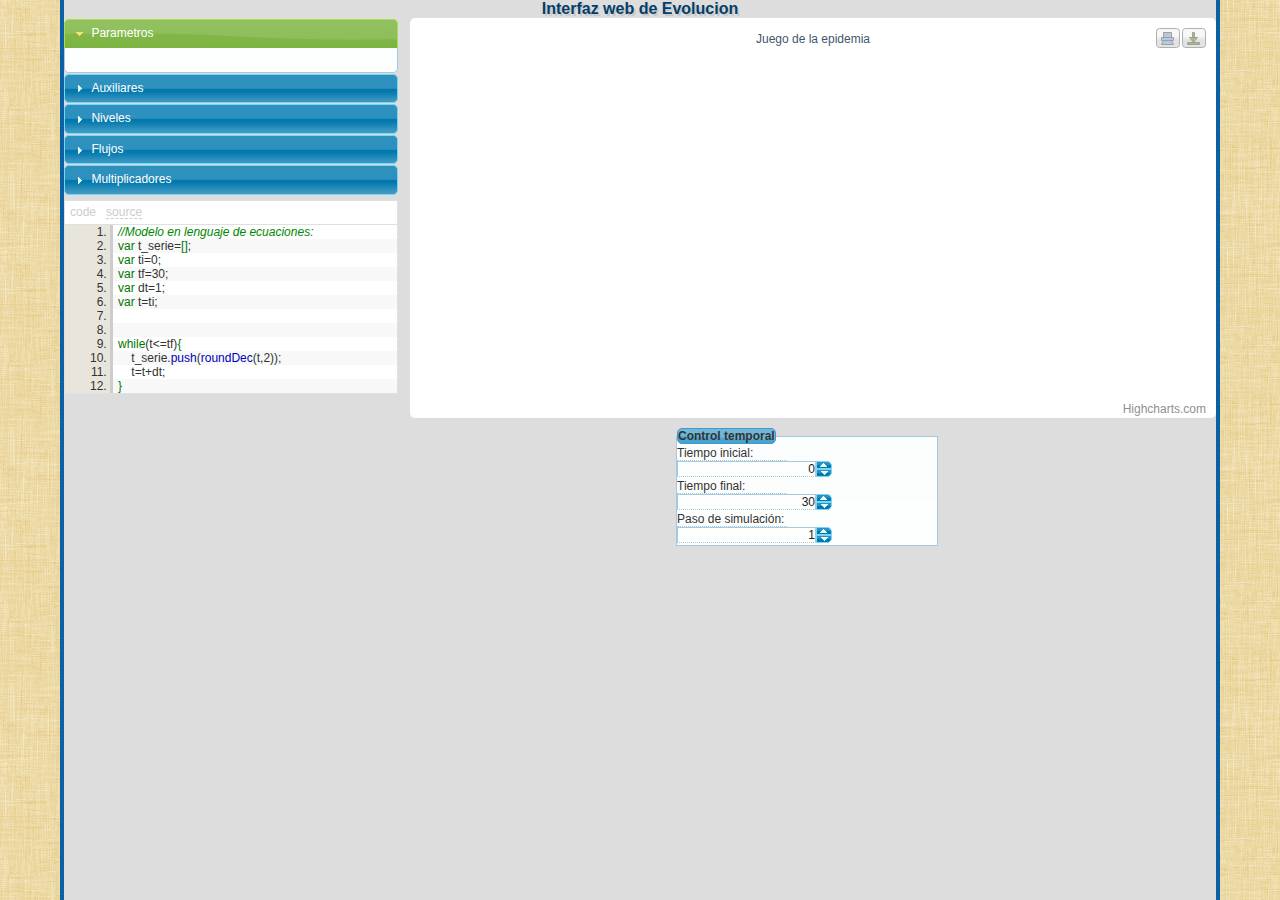
<file: index.html>
<html xmlns="http://www.w3.org/1999/xhtml" xml:lang="es" lang="es">
    <head>
		<meta http-equiv="Content-Type" content="text/html; charset=iso-8859-1">
		<title>Interfaz web de Evolucion</title>
		<link   rel="shortcut icon" href="images/favicon.ico">
		<link   type="text/css" href="css/start/jquery-ui-1.8.18.custom.css" rel="stylesheet" />
		<link   type="text/css" href="css/ui.spinner.css" rel="stylesheet"></style>
		<link   type="text/css" href="css/highlight.css" rel="stylesheet" media="all"/>
		<link   type="text/css" href="css/estilo.css" rel="stylesheet"></style>
		<script type="text/javascript" src="scripts/jquery-1.7.1.min.js"></script>
		<script type="text/javascript" src="scripts/jquery-ui-1.8.18.custom.min.js"></script>
		<script type="text/javascript" src="scripts/ui.spinner.js"></script>
		<script type="text/javascript" src="scripts/mathlib-min.js"></script>
		<script type="text/javascript" src="scripts/highlight.js"></script>
		<script type="text/javascript" src="scripts/highcharts.js"></script>
		<script type="text/javascript" src="scripts/exporting.js"></script>
		<script type="text/javascript" src="scripts/main.js"></script>
   </head>
   <body>
		<div id="main">
			<h2>Interfaz web de Evolucion</h2>
			<div id="layer">
				<div id="accordion">
					<div>
						<h3><a href="#">Parametros</a></h3>
						<div id='divParametros'>
						</div>
					</div>
					<div>
						<h3><a href="#">Auxiliares</a></h3>
						<div id='divAuxiliares'></div>
					</div>
					<div>
						<h3><a href="#">Niveles</a></h3>
						<div id='divNiveles'></div>
					</div>
					<div>
						<h3><a href="#">Flujos</a></h3>
						<div id='divFlujos'></div>
					</div>
					<div>
						<h3><a href="#">Multiplicadores</a></h3>
						<div id='divMultiplicadores'></div>
					</div>
				</div>
				<div id="codigo">
					
				</div>
			</div>
			<div id="visualizador">
			
			</div>
			<fieldset id="control_temp" class="ui-widget ui-widget-content">
				<legend class="ui-widget-header ui-corner-all">
					<div>Control temporal</div>
				</legend>
				<div class="campo">
					<label>Tiempo inicial:</label><input id='ti' type="text" class='ui-widget-content'>
				</div>
				<div class="campo">
					<label>Tiempo final:</label><input id='tf' type="text" class='ui-widget-content'>
				</div>
				<div class="campo">
					<label>Paso de simulaci&oacute;n:</label><input id='dt' type="text" class='ui-widget-content'>
				</div>
			</fieldset>
		</div>
   </body>
</html>
</file>
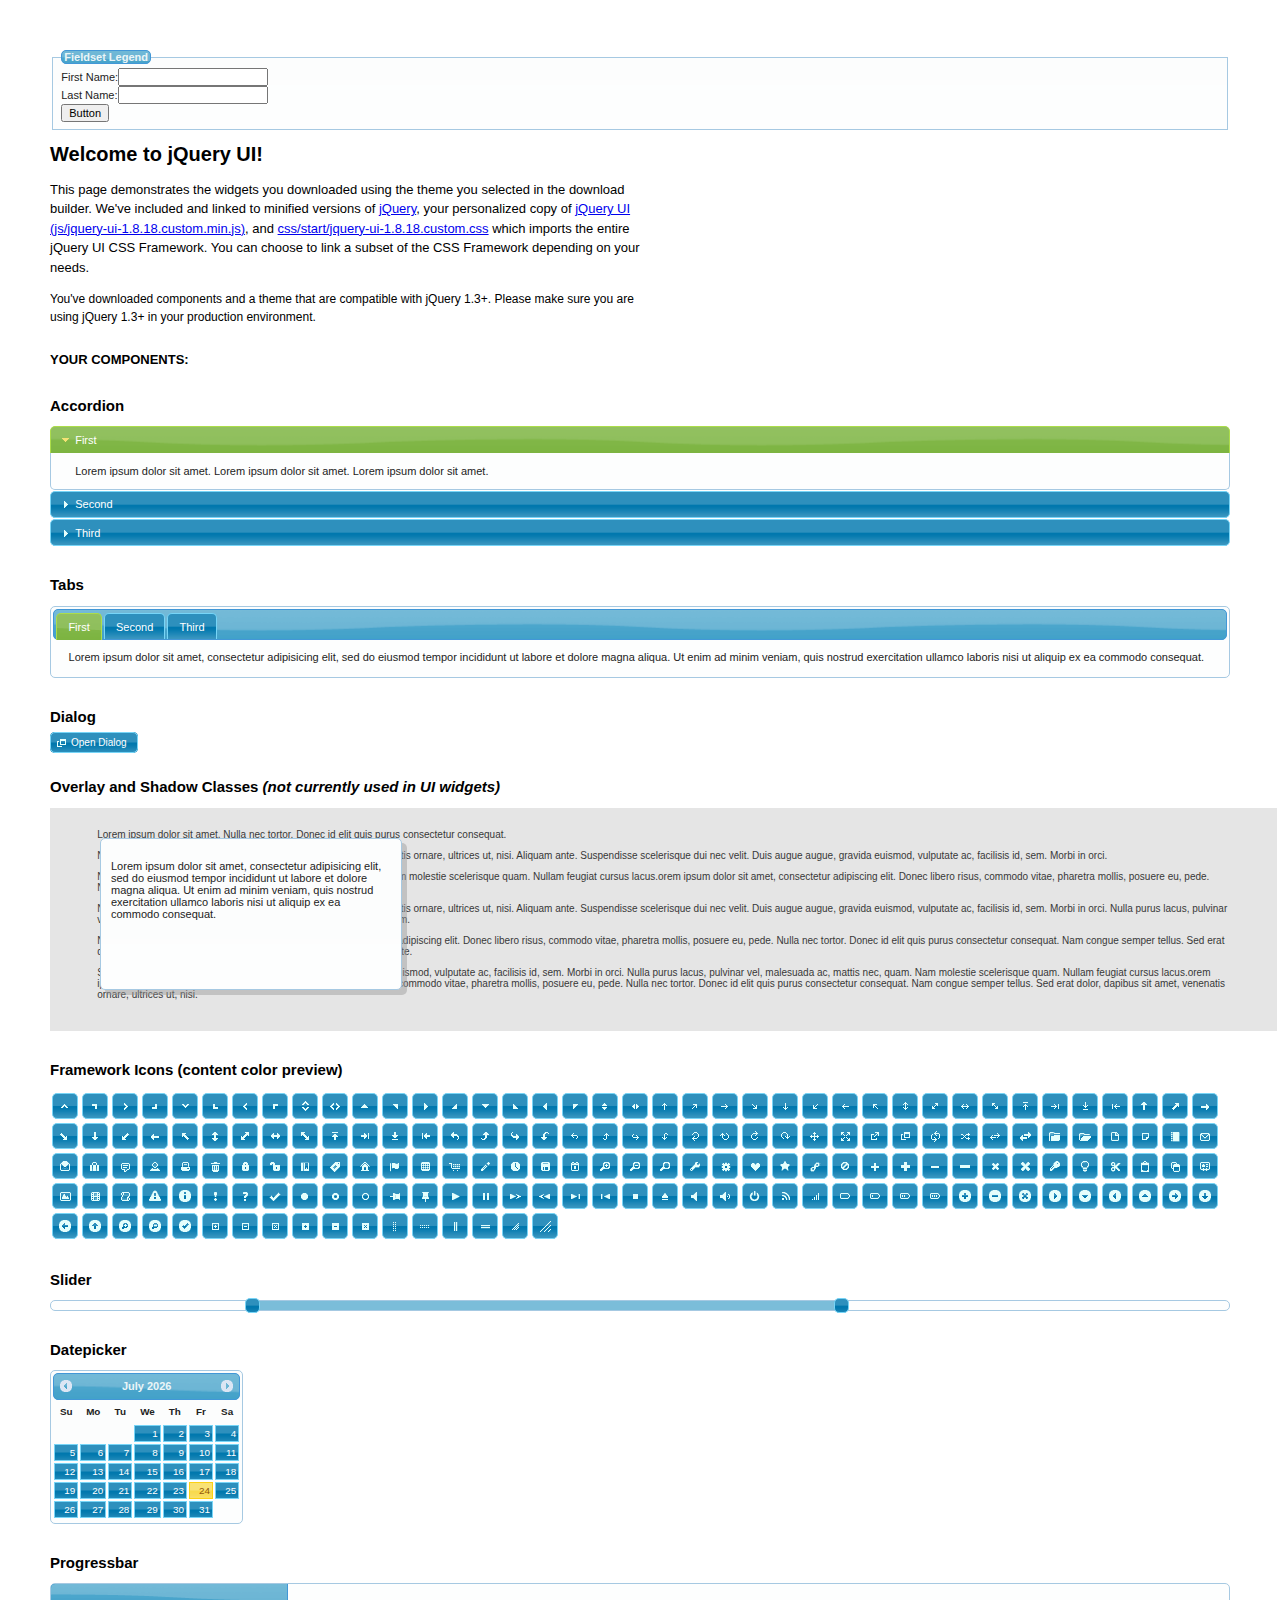
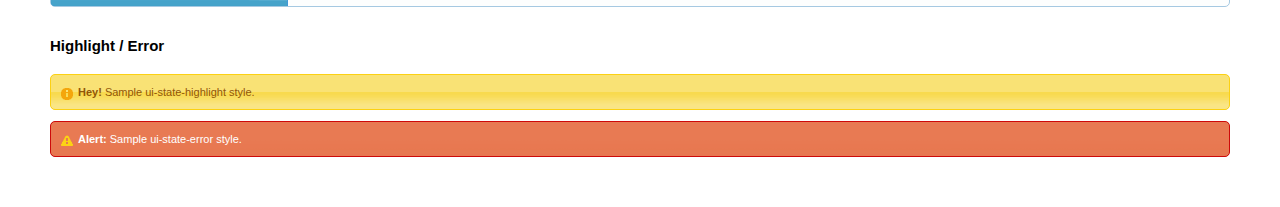
<file: Jquery-UI/index.html>
<!DOCTYPE html>
<html>
	<head>
		<meta http-equiv="Content-Type" content="text/html; charset=iso-8859-1" />
		<title>jQuery UI Example Page</title>
		<link type="text/css" href="css/start/jquery-ui-1.8.18.custom.css" rel="stylesheet" />	
		<script type="text/javascript" src="js/jquery-1.7.1.min.js"></script>
		<script type="text/javascript" src="js/jquery-ui-1.8.18.custom.min.js"></script>
		<script type="text/javascript">
			$(function(){

				// Accordion
				$("#accordion").accordion({ header: "h3" });
	
				// Tabs
				$('#tabs').tabs();
	

				// Dialog			
				$('#dialog').dialog({
					autoOpen: false,
					width: 600,
					buttons: {
						"Ok": function() { 
							$(this).dialog("close"); 
						}, 
						"Cancel": function() { 
							$(this).dialog("close"); 
						} 
					}
				});
				
				// Dialog Link
				$('#dialog_link').click(function(){
					$('#dialog').dialog('open');
					return false;
				});

				// Datepicker
				$('#datepicker').datepicker({
					inline: true
				});
				
				// Slider
				$('#slider').slider({
					range: true,
					values: [17, 67]
				});
				
				// Progressbar
				$("#progressbar").progressbar({
					value: 20 
				});
				
				//hover states on the static widgets
				$('#dialog_link, ul#icons li').hover(
					function() { $(this).addClass('ui-state-hover'); }, 
					function() { $(this).removeClass('ui-state-hover'); }
				);
				
			});
		</script>
		<style type="text/css">
			/*demo page css*/
			body{ font: 62.5% "Trebuchet MS", sans-serif; margin: 50px;}
			.demoHeaders { margin-top: 2em; }
			#dialog_link {padding: .4em 1em .4em 20px;text-decoration: none;position: relative;}
			#dialog_link span.ui-icon {margin: 0 5px 0 0;position: absolute;left: .2em;top: 50%;margin-top: -8px;}
			ul#icons {margin: 0; padding: 0;}
			ul#icons li {margin: 2px; position: relative; padding: 4px 0; cursor: pointer; float: left;  list-style: none;}
			ul#icons span.ui-icon {float: left; margin: 0 4px;}
		</style>	
	</head>
	<body>
	<fieldset class="ui-widget ui-widget-content">
	 <legend class="ui-widget-header ui-corner-all"><div>Fieldset Legend</div></legend>
		<div class="field">
			<label>First Name:</label><input type="text">
		</div>
		<div class="field">
			<label>Last Name:</label><input type="text">
		</div>
		<div class="field">
			<button>Button</button>
		</div>
	</fieldset>
	
	<h1>Welcome to jQuery UI!</h1>
	<p style="font-size: 1.3em; line-height: 1.5; margin: 1em 0; width: 50%;">This page demonstrates the widgets you downloaded using the theme you selected in the download builder. We've included and linked to minified versions of <a href="js/jquery-1.7.1.min.js">jQuery</a>, your personalized copy of <a href="js/jquery-ui-1.8.18.custom.min.js">jQuery UI (js/jquery-ui-1.8.18.custom.min.js)</a>, and <a href="css/start/jquery-ui-1.8.18.custom.css">css/start/jquery-ui-1.8.18.custom.css</a> which imports the entire jQuery UI CSS Framework. You can choose to link a subset of the CSS Framework depending on your needs. </p>
	<p style="font-size: 1.2em; line-height: 1.5; margin: 1em 0; width: 50%;">You've downloaded components and a theme that are compatible with jQuery 1.3+. Please make sure you are using jQuery 1.3+ in your production environment.</p>	

	<p style="font-weight: bold; margin: 2em 0 1em; font-size: 1.3em;">YOUR COMPONENTS:</p>
		
		<!-- Accordion -->
		<h2 class="demoHeaders">Accordion</h2>
		<div id="accordion">
			<div>
				<h3><a href="#">First</a></h3>
				<div>Lorem ipsum dolor sit amet. Lorem ipsum dolor sit amet. Lorem ipsum dolor sit amet.</div>
			</div>
			<div>
				<h3><a href="#">Second</a></h3>
				<div>Phasellus mattis tincidunt nibh.</div>
			</div>
			<div>
				<h3><a href="#">Third</a></h3>
				<div>Nam dui erat, auctor a, dignissim quis.</div>
			</div>
		</div>
	
		<!-- Tabs -->
		<h2 class="demoHeaders">Tabs</h2>
		<div id="tabs">
			<ul>
				<li><a href="#tabs-1">First</a></li>
				<li><a href="#tabs-2">Second</a></li>
				<li><a href="#tabs-3">Third</a></li>
			</ul>
			<div id="tabs-1">Lorem ipsum dolor sit amet, consectetur adipisicing elit, sed do eiusmod tempor incididunt ut labore et dolore magna aliqua. Ut enim ad minim veniam, quis nostrud exercitation ullamco laboris nisi ut aliquip ex ea commodo consequat.</div>
			<div id="tabs-2">Phasellus mattis tincidunt nibh. Cras orci urna, blandit id, pretium vel, aliquet ornare, felis. Maecenas scelerisque sem non nisl. Fusce sed lorem in enim dictum bibendum.</div>
			<div id="tabs-3">Nam dui erat, auctor a, dignissim quis, sollicitudin eu, felis. Pellentesque nisi urna, interdum eget, sagittis et, consequat vestibulum, lacus. Mauris porttitor ullamcorper augue.</div>
		</div>
	
		<!-- Dialog NOTE: Dialog is not generated by UI in this demo so it can be visually styled in themeroller-->
		<h2 class="demoHeaders">Dialog</h2>
		<p><a href="#" id="dialog_link" class="ui-state-default ui-corner-all"><span class="ui-icon ui-icon-newwin"></span>Open Dialog</a></p>
		
		
		<h2 class="demoHeaders">Overlay and Shadow Classes <em>(not currently used in UI widgets)</em></h2>
		<div style="position: relative; width: 96%; height: 200px; padding:1% 4%; overflow:hidden;" class="fakewindowcontain">
			<p>Lorem ipsum dolor sit amet,  Nulla nec tortor. Donec id elit quis purus consectetur consequat. </p><p>Nam congue semper tellus. Sed erat dolor, dapibus sit amet, venenatis ornare, ultrices ut, nisi. Aliquam ante. Suspendisse scelerisque dui nec velit. Duis augue augue, gravida euismod, vulputate ac, facilisis id, sem. Morbi in orci. </p><p>Nulla purus lacus, pulvinar vel, malesuada ac, mattis nec, quam. Nam molestie scelerisque quam. Nullam feugiat cursus lacus.orem ipsum dolor sit amet, consectetur adipiscing elit. Donec libero risus, commodo vitae, pharetra mollis, posuere eu, pede. Nulla nec tortor. Donec id elit quis purus consectetur consequat. </p><p>Nam congue semper tellus. Sed erat dolor, dapibus sit amet, venenatis ornare, ultrices ut, nisi. Aliquam ante. Suspendisse scelerisque dui nec velit. Duis augue augue, gravida euismod, vulputate ac, facilisis id, sem. Morbi in orci. Nulla purus lacus, pulvinar vel, malesuada ac, mattis nec, quam. Nam molestie scelerisque quam. </p><p>Nullam feugiat cursus lacus.orem ipsum dolor sit amet, consectetur adipiscing elit. Donec libero risus, commodo vitae, pharetra mollis, posuere eu, pede. Nulla nec tortor. Donec id elit quis purus consectetur consequat. Nam congue semper tellus. Sed erat dolor, dapibus sit amet, venenatis ornare, ultrices ut, nisi. Aliquam ante. </p><p>Suspendisse scelerisque dui nec velit. Duis augue augue, gravida euismod, vulputate ac, facilisis id, sem. Morbi in orci. Nulla purus lacus, pulvinar vel, malesuada ac, mattis nec, quam. Nam molestie scelerisque quam. Nullam feugiat cursus lacus.orem ipsum dolor sit amet, consectetur adipiscing elit. Donec libero risus, commodo vitae, pharetra mollis, posuere eu, pede. Nulla nec tortor. Donec id elit quis purus consectetur consequat. Nam congue semper tellus. Sed erat dolor, dapibus sit amet, venenatis ornare, ultrices ut, nisi. </p>
			
			<!-- ui-dialog -->
			<div class="ui-overlay"><div class="ui-widget-overlay"></div><div class="ui-widget-shadow ui-corner-all" style="width: 302px; height: 152px; position: absolute; left: 50px; top: 30px;"></div></div>
			<div style="position: absolute; width: 280px; height: 130px;left: 50px; top: 30px; padding: 10px;" class="ui-widget ui-widget-content ui-corner-all">
				<div class="ui-dialog-content ui-widget-content" style="background: none; border: 0;">
					<p>Lorem ipsum dolor sit amet, consectetur adipisicing elit, sed do eiusmod tempor incididunt ut labore et dolore magna aliqua. Ut enim ad minim veniam, quis nostrud exercitation ullamco laboris nisi ut aliquip ex ea commodo consequat.</p>
				</div>
			</div>
		
		</div>

		
		<!-- ui-dialog -->
		<div id="dialog" title="Dialog Title">
			<p>Lorem ipsum dolor sit amet, consectetur adipisicing elit, sed do eiusmod tempor incididunt ut labore et dolore magna aliqua. Ut enim ad minim veniam, quis nostrud exercitation ullamco laboris nisi ut aliquip ex ea commodo consequat.</p>
		</div>
			
				
				
		<h2 class="demoHeaders">Framework Icons (content color preview)</h2>
		<ul id="icons" class="ui-widget ui-helper-clearfix">
		
		<li class="ui-state-default ui-corner-all" title=".ui-icon-carat-1-n"><span class="ui-icon ui-icon-carat-1-n"></span></li>
		<li class="ui-state-default ui-corner-all" title=".ui-icon-carat-1-ne"><span class="ui-icon ui-icon-carat-1-ne"></span></li>
		<li class="ui-state-default ui-corner-all" title=".ui-icon-carat-1-e"><span class="ui-icon ui-icon-carat-1-e"></span></li>
		
		<li class="ui-state-default ui-corner-all" title=".ui-icon-carat-1-se"><span class="ui-icon ui-icon-carat-1-se"></span></li>
		<li class="ui-state-default ui-corner-all" title=".ui-icon-carat-1-s"><span class="ui-icon ui-icon-carat-1-s"></span></li>
		<li class="ui-state-default ui-corner-all" title=".ui-icon-carat-1-sw"><span class="ui-icon ui-icon-carat-1-sw"></span></li>
		<li class="ui-state-default ui-corner-all" title=".ui-icon-carat-1-w"><span class="ui-icon ui-icon-carat-1-w"></span></li>
		<li class="ui-state-default ui-corner-all" title=".ui-icon-carat-1-nw"><span class="ui-icon ui-icon-carat-1-nw"></span></li>
		<li class="ui-state-default ui-corner-all" title=".ui-icon-carat-2-n-s"><span class="ui-icon ui-icon-carat-2-n-s"></span></li>
		<li class="ui-state-default ui-corner-all" title=".ui-icon-carat-2-e-w"><span class="ui-icon ui-icon-carat-2-e-w"></span></li>
		<li class="ui-state-default ui-corner-all" title=".ui-icon-triangle-1-n"><span class="ui-icon ui-icon-triangle-1-n"></span></li>
		<li class="ui-state-default ui-corner-all" title=".ui-icon-triangle-1-ne"><span class="ui-icon ui-icon-triangle-1-ne"></span></li>
		
		<li class="ui-state-default ui-corner-all" title=".ui-icon-triangle-1-e"><span class="ui-icon ui-icon-triangle-1-e"></span></li>
		<li class="ui-state-default ui-corner-all" title=".ui-icon-triangle-1-se"><span class="ui-icon ui-icon-triangle-1-se"></span></li>
		<li class="ui-state-default ui-corner-all" title=".ui-icon-triangle-1-s"><span class="ui-icon ui-icon-triangle-1-s"></span></li>
		<li class="ui-state-default ui-corner-all" title=".ui-icon-triangle-1-sw"><span class="ui-icon ui-icon-triangle-1-sw"></span></li>
		<li class="ui-state-default ui-corner-all" title=".ui-icon-triangle-1-w"><span class="ui-icon ui-icon-triangle-1-w"></span></li>
		<li class="ui-state-default ui-corner-all" title=".ui-icon-triangle-1-nw"><span class="ui-icon ui-icon-triangle-1-nw"></span></li>
		<li class="ui-state-default ui-corner-all" title=".ui-icon-triangle-2-n-s"><span class="ui-icon ui-icon-triangle-2-n-s"></span></li>
		<li class="ui-state-default ui-corner-all" title=".ui-icon-triangle-2-e-w"><span class="ui-icon ui-icon-triangle-2-e-w"></span></li>
		<li class="ui-state-default ui-corner-all" title=".ui-icon-arrow-1-n"><span class="ui-icon ui-icon-arrow-1-n"></span></li>
		
		<li class="ui-state-default ui-corner-all" title=".ui-icon-arrow-1-ne"><span class="ui-icon ui-icon-arrow-1-ne"></span></li>
		<li class="ui-state-default ui-corner-all" title=".ui-icon-arrow-1-e"><span class="ui-icon ui-icon-arrow-1-e"></span></li>
		<li class="ui-state-default ui-corner-all" title=".ui-icon-arrow-1-se"><span class="ui-icon ui-icon-arrow-1-se"></span></li>
		<li class="ui-state-default ui-corner-all" title=".ui-icon-arrow-1-s"><span class="ui-icon ui-icon-arrow-1-s"></span></li>
		<li class="ui-state-default ui-corner-all" title=".ui-icon-arrow-1-sw"><span class="ui-icon ui-icon-arrow-1-sw"></span></li>
		<li class="ui-state-default ui-corner-all" title=".ui-icon-arrow-1-w"><span class="ui-icon ui-icon-arrow-1-w"></span></li>
		<li class="ui-state-default ui-corner-all" title=".ui-icon-arrow-1-nw"><span class="ui-icon ui-icon-arrow-1-nw"></span></li>
		<li class="ui-state-default ui-corner-all" title=".ui-icon-arrow-2-n-s"><span class="ui-icon ui-icon-arrow-2-n-s"></span></li>
		<li class="ui-state-default ui-corner-all" title=".ui-icon-arrow-2-ne-sw"><span class="ui-icon ui-icon-arrow-2-ne-sw"></span></li>
		
		<li class="ui-state-default ui-corner-all" title=".ui-icon-arrow-2-e-w"><span class="ui-icon ui-icon-arrow-2-e-w"></span></li>
		<li class="ui-state-default ui-corner-all" title=".ui-icon-arrow-2-se-nw"><span class="ui-icon ui-icon-arrow-2-se-nw"></span></li>
		<li class="ui-state-default ui-corner-all" title=".ui-icon-arrowstop-1-n"><span class="ui-icon ui-icon-arrowstop-1-n"></span></li>
		<li class="ui-state-default ui-corner-all" title=".ui-icon-arrowstop-1-e"><span class="ui-icon ui-icon-arrowstop-1-e"></span></li>
		<li class="ui-state-default ui-corner-all" title=".ui-icon-arrowstop-1-s"><span class="ui-icon ui-icon-arrowstop-1-s"></span></li>
		<li class="ui-state-default ui-corner-all" title=".ui-icon-arrowstop-1-w"><span class="ui-icon ui-icon-arrowstop-1-w"></span></li>
		<li class="ui-state-default ui-corner-all" title=".ui-icon-arrowthick-1-n"><span class="ui-icon ui-icon-arrowthick-1-n"></span></li>
		<li class="ui-state-default ui-corner-all" title=".ui-icon-arrowthick-1-ne"><span class="ui-icon ui-icon-arrowthick-1-ne"></span></li>
		<li class="ui-state-default ui-corner-all" title=".ui-icon-arrowthick-1-e"><span class="ui-icon ui-icon-arrowthick-1-e"></span></li>
		
		<li class="ui-state-default ui-corner-all" title=".ui-icon-arrowthick-1-se"><span class="ui-icon ui-icon-arrowthick-1-se"></span></li>
		<li class="ui-state-default ui-corner-all" title=".ui-icon-arrowthick-1-s"><span class="ui-icon ui-icon-arrowthick-1-s"></span></li>
		<li class="ui-state-default ui-corner-all" title=".ui-icon-arrowthick-1-sw"><span class="ui-icon ui-icon-arrowthick-1-sw"></span></li>
		<li class="ui-state-default ui-corner-all" title=".ui-icon-arrowthick-1-w"><span class="ui-icon ui-icon-arrowthick-1-w"></span></li>
		<li class="ui-state-default ui-corner-all" title=".ui-icon-arrowthick-1-nw"><span class="ui-icon ui-icon-arrowthick-1-nw"></span></li>
		<li class="ui-state-default ui-corner-all" title=".ui-icon-arrowthick-2-n-s"><span class="ui-icon ui-icon-arrowthick-2-n-s"></span></li>
		<li class="ui-state-default ui-corner-all" title=".ui-icon-arrowthick-2-ne-sw"><span class="ui-icon ui-icon-arrowthick-2-ne-sw"></span></li>
		<li class="ui-state-default ui-corner-all" title=".ui-icon-arrowthick-2-e-w"><span class="ui-icon ui-icon-arrowthick-2-e-w"></span></li>
		<li class="ui-state-default ui-corner-all" title=".ui-icon-arrowthick-2-se-nw"><span class="ui-icon ui-icon-arrowthick-2-se-nw"></span></li>
		
		<li class="ui-state-default ui-corner-all" title=".ui-icon-arrowthickstop-1-n"><span class="ui-icon ui-icon-arrowthickstop-1-n"></span></li>
		<li class="ui-state-default ui-corner-all" title=".ui-icon-arrowthickstop-1-e"><span class="ui-icon ui-icon-arrowthickstop-1-e"></span></li>
		<li class="ui-state-default ui-corner-all" title=".ui-icon-arrowthickstop-1-s"><span class="ui-icon ui-icon-arrowthickstop-1-s"></span></li>
		<li class="ui-state-default ui-corner-all" title=".ui-icon-arrowthickstop-1-w"><span class="ui-icon ui-icon-arrowthickstop-1-w"></span></li>
		<li class="ui-state-default ui-corner-all" title=".ui-icon-arrowreturnthick-1-w"><span class="ui-icon ui-icon-arrowreturnthick-1-w"></span></li>
		<li class="ui-state-default ui-corner-all" title=".ui-icon-arrowreturnthick-1-n"><span class="ui-icon ui-icon-arrowreturnthick-1-n"></span></li>
		<li class="ui-state-default ui-corner-all" title=".ui-icon-arrowreturnthick-1-e"><span class="ui-icon ui-icon-arrowreturnthick-1-e"></span></li>
		<li class="ui-state-default ui-corner-all" title=".ui-icon-arrowreturnthick-1-s"><span class="ui-icon ui-icon-arrowreturnthick-1-s"></span></li>
		<li class="ui-state-default ui-corner-all" title=".ui-icon-arrowreturn-1-w"><span class="ui-icon ui-icon-arrowreturn-1-w"></span></li>
		
		<li class="ui-state-default ui-corner-all" title=".ui-icon-arrowreturn-1-n"><span class="ui-icon ui-icon-arrowreturn-1-n"></span></li>
		<li class="ui-state-default ui-corner-all" title=".ui-icon-arrowreturn-1-e"><span class="ui-icon ui-icon-arrowreturn-1-e"></span></li>
		<li class="ui-state-default ui-corner-all" title=".ui-icon-arrowreturn-1-s"><span class="ui-icon ui-icon-arrowreturn-1-s"></span></li>
		<li class="ui-state-default ui-corner-all" title=".ui-icon-arrowrefresh-1-w"><span class="ui-icon ui-icon-arrowrefresh-1-w"></span></li>
		<li class="ui-state-default ui-corner-all" title=".ui-icon-arrowrefresh-1-n"><span class="ui-icon ui-icon-arrowrefresh-1-n"></span></li>
		<li class="ui-state-default ui-corner-all" title=".ui-icon-arrowrefresh-1-e"><span class="ui-icon ui-icon-arrowrefresh-1-e"></span></li>
		<li class="ui-state-default ui-corner-all" title=".ui-icon-arrowrefresh-1-s"><span class="ui-icon ui-icon-arrowrefresh-1-s"></span></li>
		<li class="ui-state-default ui-corner-all" title=".ui-icon-arrow-4"><span class="ui-icon ui-icon-arrow-4"></span></li>
		<li class="ui-state-default ui-corner-all" title=".ui-icon-arrow-4-diag"><span class="ui-icon ui-icon-arrow-4-diag"></span></li>
		
		<li class="ui-state-default ui-corner-all" title=".ui-icon-extlink"><span class="ui-icon ui-icon-extlink"></span></li>
		<li class="ui-state-default ui-corner-all" title=".ui-icon-newwin"><span class="ui-icon ui-icon-newwin"></span></li>
		<li class="ui-state-default ui-corner-all" title=".ui-icon-refresh"><span class="ui-icon ui-icon-refresh"></span></li>
		<li class="ui-state-default ui-corner-all" title=".ui-icon-shuffle"><span class="ui-icon ui-icon-shuffle"></span></li>
		<li class="ui-state-default ui-corner-all" title=".ui-icon-transfer-e-w"><span class="ui-icon ui-icon-transfer-e-w"></span></li>
		<li class="ui-state-default ui-corner-all" title=".ui-icon-transferthick-e-w"><span class="ui-icon ui-icon-transferthick-e-w"></span></li>
		<li class="ui-state-default ui-corner-all" title=".ui-icon-folder-collapsed"><span class="ui-icon ui-icon-folder-collapsed"></span></li>
		<li class="ui-state-default ui-corner-all" title=".ui-icon-folder-open"><span class="ui-icon ui-icon-folder-open"></span></li>
		<li class="ui-state-default ui-corner-all" title=".ui-icon-document"><span class="ui-icon ui-icon-document"></span></li>
		
		<li class="ui-state-default ui-corner-all" title=".ui-icon-document-b"><span class="ui-icon ui-icon-document-b"></span></li>
		<li class="ui-state-default ui-corner-all" title=".ui-icon-note"><span class="ui-icon ui-icon-note"></span></li>
		<li class="ui-state-default ui-corner-all" title=".ui-icon-mail-closed"><span class="ui-icon ui-icon-mail-closed"></span></li>
		<li class="ui-state-default ui-corner-all" title=".ui-icon-mail-open"><span class="ui-icon ui-icon-mail-open"></span></li>
		<li class="ui-state-default ui-corner-all" title=".ui-icon-suitcase"><span class="ui-icon ui-icon-suitcase"></span></li>
		<li class="ui-state-default ui-corner-all" title=".ui-icon-comment"><span class="ui-icon ui-icon-comment"></span></li>
		<li class="ui-state-default ui-corner-all" title=".ui-icon-person"><span class="ui-icon ui-icon-person"></span></li>
		<li class="ui-state-default ui-corner-all" title=".ui-icon-print"><span class="ui-icon ui-icon-print"></span></li>
		<li class="ui-state-default ui-corner-all" title=".ui-icon-trash"><span class="ui-icon ui-icon-trash"></span></li>
		
		<li class="ui-state-default ui-corner-all" title=".ui-icon-locked"><span class="ui-icon ui-icon-locked"></span></li>
		<li class="ui-state-default ui-corner-all" title=".ui-icon-unlocked"><span class="ui-icon ui-icon-unlocked"></span></li>
		<li class="ui-state-default ui-corner-all" title=".ui-icon-bookmark"><span class="ui-icon ui-icon-bookmark"></span></li>
		<li class="ui-state-default ui-corner-all" title=".ui-icon-tag"><span class="ui-icon ui-icon-tag"></span></li>
		<li class="ui-state-default ui-corner-all" title=".ui-icon-home"><span class="ui-icon ui-icon-home"></span></li>
		<li class="ui-state-default ui-corner-all" title=".ui-icon-flag"><span class="ui-icon ui-icon-flag"></span></li>
		<li class="ui-state-default ui-corner-all" title=".ui-icon-calculator"><span class="ui-icon ui-icon-calculator"></span></li>
		<li class="ui-state-default ui-corner-all" title=".ui-icon-cart"><span class="ui-icon ui-icon-cart"></span></li>
		<li class="ui-state-default ui-corner-all" title=".ui-icon-pencil"><span class="ui-icon ui-icon-pencil"></span></li>
		
		<li class="ui-state-default ui-corner-all" title=".ui-icon-clock"><span class="ui-icon ui-icon-clock"></span></li>
		<li class="ui-state-default ui-corner-all" title=".ui-icon-disk"><span class="ui-icon ui-icon-disk"></span></li>
		<li class="ui-state-default ui-corner-all" title=".ui-icon-calendar"><span class="ui-icon ui-icon-calendar"></span></li>
		<li class="ui-state-default ui-corner-all" title=".ui-icon-zoomin"><span class="ui-icon ui-icon-zoomin"></span></li>
		<li class="ui-state-default ui-corner-all" title=".ui-icon-zoomout"><span class="ui-icon ui-icon-zoomout"></span></li>
		<li class="ui-state-default ui-corner-all" title=".ui-icon-search"><span class="ui-icon ui-icon-search"></span></li>
		<li class="ui-state-default ui-corner-all" title=".ui-icon-wrench"><span class="ui-icon ui-icon-wrench"></span></li>
		<li class="ui-state-default ui-corner-all" title=".ui-icon-gear"><span class="ui-icon ui-icon-gear"></span></li>
		<li class="ui-state-default ui-corner-all" title=".ui-icon-heart"><span class="ui-icon ui-icon-heart"></span></li>
		
		<li class="ui-state-default ui-corner-all" title=".ui-icon-star"><span class="ui-icon ui-icon-star"></span></li>
		<li class="ui-state-default ui-corner-all" title=".ui-icon-link"><span class="ui-icon ui-icon-link"></span></li>
		<li class="ui-state-default ui-corner-all" title=".ui-icon-cancel"><span class="ui-icon ui-icon-cancel"></span></li>
		<li class="ui-state-default ui-corner-all" title=".ui-icon-plus"><span class="ui-icon ui-icon-plus"></span></li>
		<li class="ui-state-default ui-corner-all" title=".ui-icon-plusthick"><span class="ui-icon ui-icon-plusthick"></span></li>
		<li class="ui-state-default ui-corner-all" title=".ui-icon-minus"><span class="ui-icon ui-icon-minus"></span></li>
		<li class="ui-state-default ui-corner-all" title=".ui-icon-minusthick"><span class="ui-icon ui-icon-minusthick"></span></li>
		<li class="ui-state-default ui-corner-all" title=".ui-icon-close"><span class="ui-icon ui-icon-close"></span></li>
		<li class="ui-state-default ui-corner-all" title=".ui-icon-closethick"><span class="ui-icon ui-icon-closethick"></span></li>
		
		<li class="ui-state-default ui-corner-all" title=".ui-icon-key"><span class="ui-icon ui-icon-key"></span></li>
		<li class="ui-state-default ui-corner-all" title=".ui-icon-lightbulb"><span class="ui-icon ui-icon-lightbulb"></span></li>
		<li class="ui-state-default ui-corner-all" title=".ui-icon-scissors"><span class="ui-icon ui-icon-scissors"></span></li>
		<li class="ui-state-default ui-corner-all" title=".ui-icon-clipboard"><span class="ui-icon ui-icon-clipboard"></span></li>
		<li class="ui-state-default ui-corner-all" title=".ui-icon-copy"><span class="ui-icon ui-icon-copy"></span></li>
		<li class="ui-state-default ui-corner-all" title=".ui-icon-contact"><span class="ui-icon ui-icon-contact"></span></li>
		<li class="ui-state-default ui-corner-all" title=".ui-icon-image"><span class="ui-icon ui-icon-image"></span></li>
		<li class="ui-state-default ui-corner-all" title=".ui-icon-video"><span class="ui-icon ui-icon-video"></span></li>
		<li class="ui-state-default ui-corner-all" title=".ui-icon-script"><span class="ui-icon ui-icon-script"></span></li>
		<li class="ui-state-default ui-corner-all" title=".ui-icon-alert"><span class="ui-icon ui-icon-alert"></span></li>
		
		<li class="ui-state-default ui-corner-all" title=".ui-icon-info"><span class="ui-icon ui-icon-info"></span></li>
		<li class="ui-state-default ui-corner-all" title=".ui-icon-notice"><span class="ui-icon ui-icon-notice"></span></li>
		<li class="ui-state-default ui-corner-all" title=".ui-icon-help"><span class="ui-icon ui-icon-help"></span></li>
		<li class="ui-state-default ui-corner-all" title=".ui-icon-check"><span class="ui-icon ui-icon-check"></span></li>
		<li class="ui-state-default ui-corner-all" title=".ui-icon-bullet"><span class="ui-icon ui-icon-bullet"></span></li>
		<li class="ui-state-default ui-corner-all" title=".ui-icon-radio-off"><span class="ui-icon ui-icon-radio-off"></span></li>
		<li class="ui-state-default ui-corner-all" title=".ui-icon-radio-on"><span class="ui-icon ui-icon-radio-on"></span></li>
		<li class="ui-state-default ui-corner-all" title=".ui-icon-pin-w"><span class="ui-icon ui-icon-pin-w"></span></li>
		<li class="ui-state-default ui-corner-all" title=".ui-icon-pin-s"><span class="ui-icon ui-icon-pin-s"></span></li>
		<li class="ui-state-default ui-corner-all" title=".ui-icon-play"><span class="ui-icon ui-icon-play"></span></li>
		<li class="ui-state-default ui-corner-all" title=".ui-icon-pause"><span class="ui-icon ui-icon-pause"></span></li>
		
		<li class="ui-state-default ui-corner-all" title=".ui-icon-seek-next"><span class="ui-icon ui-icon-seek-next"></span></li>
		<li class="ui-state-default ui-corner-all" title=".ui-icon-seek-prev"><span class="ui-icon ui-icon-seek-prev"></span></li>
		<li class="ui-state-default ui-corner-all" title=".ui-icon-seek-end"><span class="ui-icon ui-icon-seek-end"></span></li>
		<li class="ui-state-default ui-corner-all" title=".ui-icon-seek-first"><span class="ui-icon ui-icon-seek-first"></span></li>
		<li class="ui-state-default ui-corner-all" title=".ui-icon-stop"><span class="ui-icon ui-icon-stop"></span></li>
		<li class="ui-state-default ui-corner-all" title=".ui-icon-eject"><span class="ui-icon ui-icon-eject"></span></li>
		<li class="ui-state-default ui-corner-all" title=".ui-icon-volume-off"><span class="ui-icon ui-icon-volume-off"></span></li>
		<li class="ui-state-default ui-corner-all" title=".ui-icon-volume-on"><span class="ui-icon ui-icon-volume-on"></span></li>
		<li class="ui-state-default ui-corner-all" title=".ui-icon-power"><span class="ui-icon ui-icon-power"></span></li>
		
		<li class="ui-state-default ui-corner-all" title=".ui-icon-signal-diag"><span class="ui-icon ui-icon-signal-diag"></span></li>
		<li class="ui-state-default ui-corner-all" title=".ui-icon-signal"><span class="ui-icon ui-icon-signal"></span></li>
		<li class="ui-state-default ui-corner-all" title=".ui-icon-battery-0"><span class="ui-icon ui-icon-battery-0"></span></li>
		<li class="ui-state-default ui-corner-all" title=".ui-icon-battery-1"><span class="ui-icon ui-icon-battery-1"></span></li>
		<li class="ui-state-default ui-corner-all" title=".ui-icon-battery-2"><span class="ui-icon ui-icon-battery-2"></span></li>
		<li class="ui-state-default ui-corner-all" title=".ui-icon-battery-3"><span class="ui-icon ui-icon-battery-3"></span></li>
		<li class="ui-state-default ui-corner-all" title=".ui-icon-circle-plus"><span class="ui-icon ui-icon-circle-plus"></span></li>
		<li class="ui-state-default ui-corner-all" title=".ui-icon-circle-minus"><span class="ui-icon ui-icon-circle-minus"></span></li>
		<li class="ui-state-default ui-corner-all" title=".ui-icon-circle-close"><span class="ui-icon ui-icon-circle-close"></span></li>
		
		<li class="ui-state-default ui-corner-all" title=".ui-icon-circle-triangle-e"><span class="ui-icon ui-icon-circle-triangle-e"></span></li>
		<li class="ui-state-default ui-corner-all" title=".ui-icon-circle-triangle-s"><span class="ui-icon ui-icon-circle-triangle-s"></span></li>
		<li class="ui-state-default ui-corner-all" title=".ui-icon-circle-triangle-w"><span class="ui-icon ui-icon-circle-triangle-w"></span></li>
		<li class="ui-state-default ui-corner-all" title=".ui-icon-circle-triangle-n"><span class="ui-icon ui-icon-circle-triangle-n"></span></li>
		<li class="ui-state-default ui-corner-all" title=".ui-icon-circle-arrow-e"><span class="ui-icon ui-icon-circle-arrow-e"></span></li>
		<li class="ui-state-default ui-corner-all" title=".ui-icon-circle-arrow-s"><span class="ui-icon ui-icon-circle-arrow-s"></span></li>
		<li class="ui-state-default ui-corner-all" title=".ui-icon-circle-arrow-w"><span class="ui-icon ui-icon-circle-arrow-w"></span></li>
		<li class="ui-state-default ui-corner-all" title=".ui-icon-circle-arrow-n"><span class="ui-icon ui-icon-circle-arrow-n"></span></li>
		<li class="ui-state-default ui-corner-all" title=".ui-icon-circle-zoomin"><span class="ui-icon ui-icon-circle-zoomin"></span></li>
		
		<li class="ui-state-default ui-corner-all" title=".ui-icon-circle-zoomout"><span class="ui-icon ui-icon-circle-zoomout"></span></li>
		<li class="ui-state-default ui-corner-all" title=".ui-icon-circle-check"><span class="ui-icon ui-icon-circle-check"></span></li>
		<li class="ui-state-default ui-corner-all" title=".ui-icon-circlesmall-plus"><span class="ui-icon ui-icon-circlesmall-plus"></span></li>
		<li class="ui-state-default ui-corner-all" title=".ui-icon-circlesmall-minus"><span class="ui-icon ui-icon-circlesmall-minus"></span></li>
		<li class="ui-state-default ui-corner-all" title=".ui-icon-circlesmall-close"><span class="ui-icon ui-icon-circlesmall-close"></span></li>
		<li class="ui-state-default ui-corner-all" title=".ui-icon-squaresmall-plus"><span class="ui-icon ui-icon-squaresmall-plus"></span></li>
		<li class="ui-state-default ui-corner-all" title=".ui-icon-squaresmall-minus"><span class="ui-icon ui-icon-squaresmall-minus"></span></li>
		<li class="ui-state-default ui-corner-all" title=".ui-icon-squaresmall-close"><span class="ui-icon ui-icon-squaresmall-close"></span></li>
		<li class="ui-state-default ui-corner-all" title=".ui-icon-grip-dotted-vertical"><span class="ui-icon ui-icon-grip-dotted-vertical"></span></li>
		
		<li class="ui-state-default ui-corner-all" title=".ui-icon-grip-dotted-horizontal"><span class="ui-icon ui-icon-grip-dotted-horizontal"></span></li>
		<li class="ui-state-default ui-corner-all" title=".ui-icon-grip-solid-vertical"><span class="ui-icon ui-icon-grip-solid-vertical"></span></li>
		<li class="ui-state-default ui-corner-all" title=".ui-icon-grip-solid-horizontal"><span class="ui-icon ui-icon-grip-solid-horizontal"></span></li>
		<li class="ui-state-default ui-corner-all" title=".ui-icon-gripsmall-diagonal-se"><span class="ui-icon ui-icon-gripsmall-diagonal-se"></span></li>
		<li class="ui-state-default ui-corner-all" title=".ui-icon-grip-diagonal-se"><span class="ui-icon ui-icon-grip-diagonal-se"></span></li>
		</ul>

	
		<!-- Slider -->
		<h2 class="demoHeaders">Slider</h2>
		<div id="slider"></div>
	
		<!-- Datepicker -->
		<h2 class="demoHeaders">Datepicker</h2>
		<div id="datepicker"></div>
	
		<!-- Progressbar -->
		<h2 class="demoHeaders">Progressbar</h2>	
		<div id="progressbar"></div>
			
		<!-- Highlight / Error -->
		<h2 class="demoHeaders">Highlight / Error</h2>
		<div class="ui-widget">
			<div class="ui-state-highlight ui-corner-all" style="margin-top: 20px; padding: 0 .7em;"> 
				<p><span class="ui-icon ui-icon-info" style="float: left; margin-right: .3em;"></span>
				<strong>Hey!</strong> Sample ui-state-highlight style.</p>
			</div>
		</div>
		<br/>
		<div class="ui-widget">
			<div class="ui-state-error ui-corner-all" style="padding: 0 .7em;"> 
				<p><span class="ui-icon ui-icon-alert" style="float: left; margin-right: .3em;"></span> 
				<strong>Alert:</strong> Sample ui-state-error style.</p>
			</div>
		</div>

	</body>
</html>
</file>
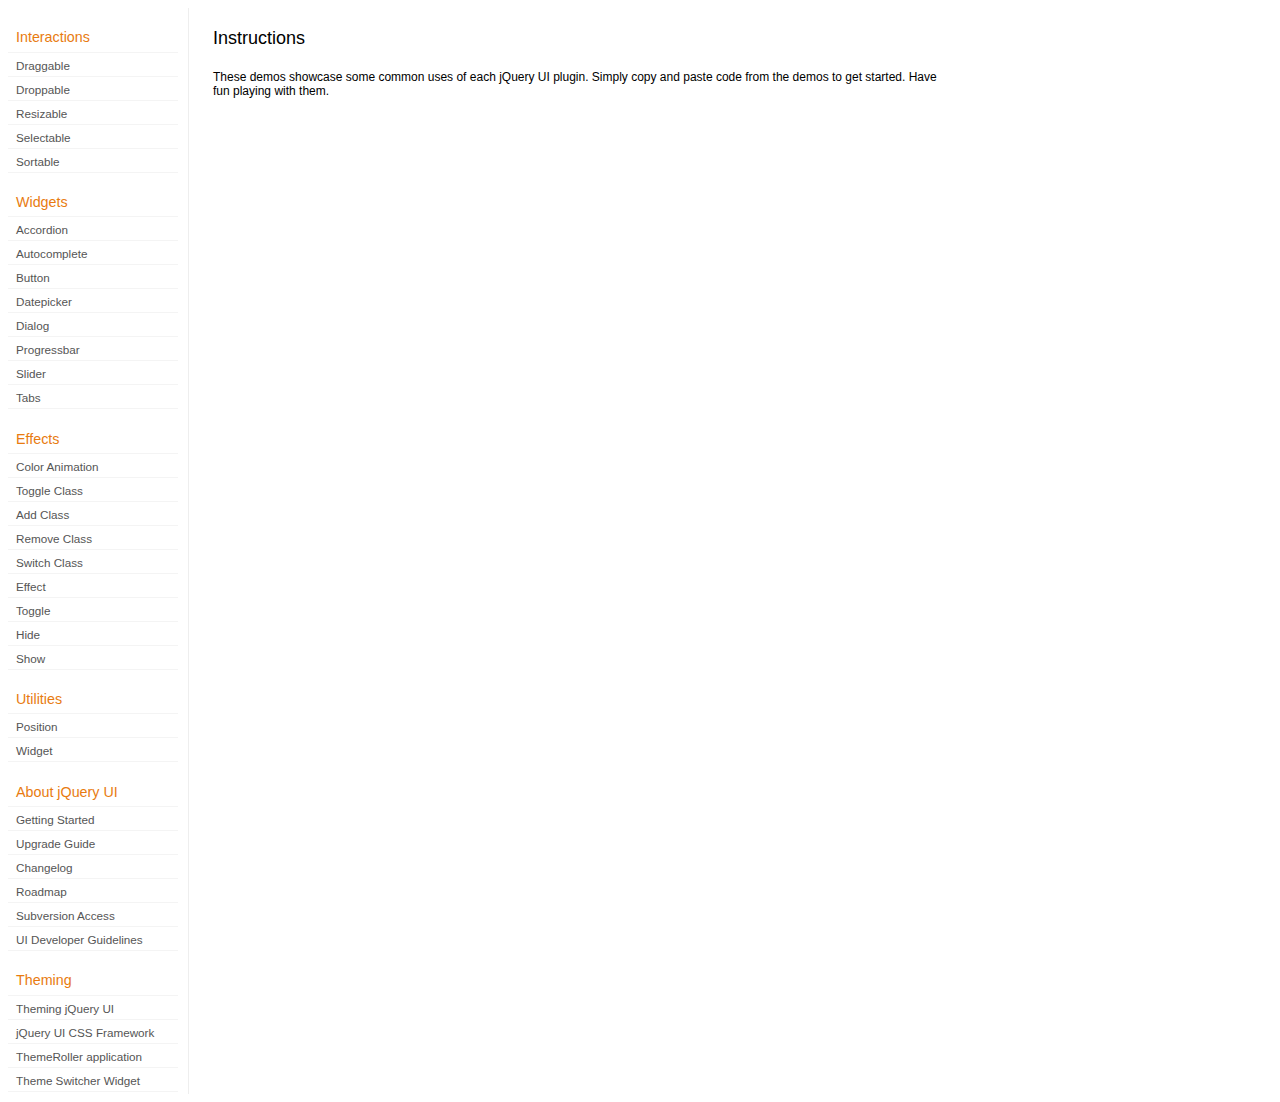
<file: Jquery-UI/development-bundle/demos/index.html>
<!DOCTYPE html>
<html lang="en">
<head>
	<meta charset="utf-8">
	<title>jQuery UI Demos</title>
	<link rel="stylesheet" href="../themes/base/jquery.ui.all.css">
	<link rel="stylesheet" href="demos.css">
	<script src="../jquery-1.7.1.js"></script>
	<script src="../external/jquery.bgiframe-2.1.2.js"></script>
	<script src="../ui/jquery.ui.core.js"></script>
	<script src="../ui/jquery.ui.widget.js"></script>
	<script src="../ui/jquery.ui.mouse.js"></script>
	<script src="../ui/jquery.ui.accordion.js"></script>
	<script src="../ui/jquery.ui.autocomplete.js"></script>
	<script src="../ui/jquery.ui.button.js"></script>
	<script src="../ui/jquery.ui.datepicker.js"></script>
	<script src="../ui/jquery.ui.dialog.js"></script>
	<script src="../ui/jquery.ui.draggable.js"></script>
	<script src="../ui/jquery.ui.droppable.js"></script>
	<script src="../ui/jquery.ui.position.js"></script>
	<script src="../ui/jquery.ui.progressbar.js"></script>
	<script src="../ui/jquery.ui.resizable.js"></script>
	<script src="../ui/jquery.ui.selectable.js"></script>
	<script src="../ui/jquery.ui.slider.js"></script>
	<script src="../ui/jquery.ui.sortable.js"></script>
	<script src="../ui/jquery.ui.tabs.js"></script>
	<script src="../ui/jquery.effects.core.js"></script>
	<script src="../ui/jquery.effects.blind.js"></script>
	<script src="../ui/jquery.effects.bounce.js"></script>
	<script src="../ui/jquery.effects.clip.js"></script>
	<script src="../ui/jquery.effects.drop.js"></script>
	<script src="../ui/jquery.effects.explode.js"></script>
	<script src="../ui/jquery.effects.fold.js"></script>
	<script src="../ui/jquery.effects.highlight.js"></script>
	<script src="../ui/jquery.effects.pulsate.js"></script>
	<script src="../ui/jquery.effects.scale.js"></script>
	<script src="../ui/jquery.effects.shake.js"></script>
	<script src="../ui/jquery.effects.slide.js"></script>
	<script src="../ui/jquery.effects.transfer.js"></script>
	<script src="../ui/i18n/jquery.ui.datepicker-af.js"></script>
	<script src="../ui/i18n/jquery.ui.datepicker-ar.js"></script>
	<script src="../ui/i18n/jquery.ui.datepicker-ar-DZ.js"></script>
	<script src="../ui/i18n/jquery.ui.datepicker-az.js"></script>
	<script src="../ui/i18n/jquery.ui.datepicker-bs.js"></script>
	<script src="../ui/i18n/jquery.ui.datepicker-bg.js"></script>
	<script src="../ui/i18n/jquery.ui.datepicker-ca.js"></script>
	<script src="../ui/i18n/jquery.ui.datepicker-cs.js"></script>
	<script src="../ui/i18n/jquery.ui.datepicker-cy-GB.js"></script>
	<script src="../ui/i18n/jquery.ui.datepicker-da.js"></script>
	<script src="../ui/i18n/jquery.ui.datepicker-de.js"></script>
	<script src="../ui/i18n/jquery.ui.datepicker-el.js"></script>
	<script src="../ui/i18n/jquery.ui.datepicker-en-AU.js"></script>
	<script src="../ui/i18n/jquery.ui.datepicker-en-GB.js"></script>
	<script src="../ui/i18n/jquery.ui.datepicker-en-NZ.js"></script>
	<script src="../ui/i18n/jquery.ui.datepicker-eo.js"></script>
	<script src="../ui/i18n/jquery.ui.datepicker-es.js"></script>
	<script src="../ui/i18n/jquery.ui.datepicker-et.js"></script>
	<script src="../ui/i18n/jquery.ui.datepicker-eu.js"></script>
	<script src="../ui/i18n/jquery.ui.datepicker-fa.js"></script>
	<script src="../ui/i18n/jquery.ui.datepicker-fi.js"></script>
	<script src="../ui/i18n/jquery.ui.datepicker-fo.js"></script>
	<script src="../ui/i18n/jquery.ui.datepicker-fr.js"></script>
	<script src="../ui/i18n/jquery.ui.datepicker-fr-CH.js"></script>
	<script src="../ui/i18n/jquery.ui.datepicker-gl.js"></script>
	<script src="../ui/i18n/jquery.ui.datepicker-he.js"></script>
	<script src="../ui/i18n/jquery.ui.datepicker-hi.js"></script>
	<script src="../ui/i18n/jquery.ui.datepicker-hr.js"></script>
	<script src="../ui/i18n/jquery.ui.datepicker-hu.js"></script>
	<script src="../ui/i18n/jquery.ui.datepicker-hy.js"></script>
	<script src="../ui/i18n/jquery.ui.datepicker-id.js"></script>
	<script src="../ui/i18n/jquery.ui.datepicker-is.js"></script>
	<script src="../ui/i18n/jquery.ui.datepicker-it.js"></script>
	<script src="../ui/i18n/jquery.ui.datepicker-ja.js"></script>
	<script src="../ui/i18n/jquery.ui.datepicker-kk.js"></script>
	<script src="../ui/i18n/jquery.ui.datepicker-km.js"></script>
	<script src="../ui/i18n/jquery.ui.datepicker-ko.js"></script>
	<script src="../ui/i18n/jquery.ui.datepicker-lb.js"></script>
	<script src="../ui/i18n/jquery.ui.datepicker-lt.js"></script>
	<script src="../ui/i18n/jquery.ui.datepicker-lv.js"></script>
	<script src="../ui/i18n/jquery.ui.datepicker-mk.js"></script>
	<script src="../ui/i18n/jquery.ui.datepicker-ml.js"></script>
	<script src="../ui/i18n/jquery.ui.datepicker-ms.js"></script>
	<script src="../ui/i18n/jquery.ui.datepicker-nl.js"></script>
	<script src="../ui/i18n/jquery.ui.datepicker-nl-BE.js"></script>
	<script src="../ui/i18n/jquery.ui.datepicker-no.js"></script>
	<script src="../ui/i18n/jquery.ui.datepicker-pl.js"></script>
	<script src="../ui/i18n/jquery.ui.datepicker-pt.js"></script>
	<script src="../ui/i18n/jquery.ui.datepicker-pt-BR.js"></script>
	<script src="../ui/i18n/jquery.ui.datepicker-rm.js"></script>
	<script src="../ui/i18n/jquery.ui.datepicker-ro.js"></script>
	<script src="../ui/i18n/jquery.ui.datepicker-ru.js"></script>
	<script src="../ui/i18n/jquery.ui.datepicker-sk.js"></script>
	<script src="../ui/i18n/jquery.ui.datepicker-sl.js"></script>
	<script src="../ui/i18n/jquery.ui.datepicker-sq.js"></script>
	<script src="../ui/i18n/jquery.ui.datepicker-sr.js"></script>
	<script src="../ui/i18n/jquery.ui.datepicker-sr-SR.js"></script>
	<script src="../ui/i18n/jquery.ui.datepicker-sv.js"></script>
	<script src="../ui/i18n/jquery.ui.datepicker-ta.js"></script>
	<script src="../ui/i18n/jquery.ui.datepicker-th.js"></script>
	<script src="../ui/i18n/jquery.ui.datepicker-tj.js"></script>
	<script src="../ui/i18n/jquery.ui.datepicker-tr.js"></script>
	<script src="../ui/i18n/jquery.ui.datepicker-uk.js"></script>
	<script src="../ui/i18n/jquery.ui.datepicker-vi.js"></script>
	<script src="../ui/i18n/jquery.ui.datepicker-zh-CN.js"></script>
	<script src="../ui/i18n/jquery.ui.datepicker-zh-HK.js"></script>
	<script src="../ui/i18n/jquery.ui.datepicker-zh-TW.js"></script>
	<script>
	$(function() {
		
		$('.left-nav a').click(function(ev) {
			window.location.hash = this.href.replace(/.+\/([^\/]+)\/index\.html/,'$1') + '|default';
			loadPage(this.href);
			$('.left-nav a.selected').removeClass('selected');
			$(this).addClass('selected');
			ev.preventDefault();
		});
		
		if (window.location.hash) {
			if (window.location.hash.indexOf('|') === -1) {
				window.location.hash += '|default';	
			}			
			var path = window.location.href.replace(/(index\.html)?#/,'');
			path = path.replace('\|','/') + '.html';
			loadPage(path);
		}		

		function loadPage(path) {			
			var section = path.replace(/\/[^\/]+\.html/,'');
			var header = section.replace(/.+\/([^\/]+)/,'$1').replace(/_/, ' ');
			
			$('td.normal div.normal')
				.empty()
				.append('<h4 class="demo-subheader">Functional demo:</h4>')
				.append('<h3 class="demo-header">'+ header +'</h3>')
				.append('<div id="demo-config"></div>')
				.find('#demo-config')
					.append('<div id="demo-frame"></div><div id="demo-config-menu"></div><div id="demo-link"><a class="demoWindowLink" href="#"><span class="ui-icon ui-icon-newwin"></span>Open demo in a new window</a></div>')
					.find('#demo-config-menu')
						.load(section + '/index.html .demos-nav', function() {
							$('#demo-config-menu a').each(function() {
								this.setAttribute('href', section + '/' + this.getAttribute('href').replace(/.+\/([^\/]+)/,'$1'));
								$(this).attr('target', 'demo-frame');
								$(this).click(function() {

									resetDemos();
									
									$(this).parents('ul').find('li').removeClass('demo-config-on');
									$(this).parent().addClass('demo-config-on');
									$('#demo-notes').fadeOut();

									//Set the hash to the actual page without ".html"
									window.location.hash = header + '|' + this.getAttribute('href').match((/\/([^\/\\]+)\.html/))[1];

									loadDemo(this.getAttribute('href'));

									return false;
								});
							});

							if (window.location.hash) {
								var demo = window.location.hash.split('|')[1];
								$('#demo-config-menu a').each(function(){
									if (this.href.indexOf(demo + '.html') !== -1) {
										$(this).parents('ul').find('li').removeClass('demo-config-on');
										$(this).parent().addClass('demo-config-on');									
										loadDemo(this.href);										
									}
								});
							}

							updateDemoNotes();
						})
					.end()
					.find('#demo-link a')
						.bind('click', function(ev){
							window.open(this.href);
							ev.preventDefault();
						})
					.end()
				.end()
			;
			
			resetDemos();
		}
				
		function loadDemo(path) {
			var directory = path.match(/([^\/]+)\/[^\/\.]+\.html$/)[1];
			$.get(path, function(data) {
				var source = data;
				data = data.replace(/<script.*>.*<\/script>/ig,""); // Remove script tags
				data = data.replace(/<\/?link.*>/ig,""); //Remove link tags
				data = data.replace(/<\/?html.*>/ig,""); //Remove html tag
				data = data.replace(/<\/?body.*>/ig,""); //Remove body tag
				data = data.replace(/<\/?head.*>/ig,""); //Remove head tag
				data = data.replace(/<\/?!doctype.*>/ig,""); //Remove doctype
				data = data.replace(/<title.*>.*<\/title>/ig,""); // Remove title tags
				data = data.replace(/((href|src)=["'])(?!(http|#))/ig, "$1" + directory + "/");

				$('#demo-style').remove();
				$('#demo-frame').empty().html(data);
				$('#demo-frame style').clone().appendTo('head').attr('id','demo-style');
				$('#demo-link a').attr('href', path);
				updateDemoNotes();
				updateDemoSource(source);
				
				if (/default.html$/.test(path)) {
					$.get("documentation/docs-" + path.match(/demos\/(.+)\//)[1] + ".html", function(html) {
						$("#demo-source").after(html);
						$("#widget-docs").tabs();
						$(".param-header").click(function() {
							$(this).parent().toggleClass("param-open").end().next().toggle();
						});
						$(".docs-list-header").each(function() {
							var header = $(this);
							var details = header.next().find(".param-details").hide();
							$("a:first", header).click(function() {
								details.show().parent().addClass("param-open");
								return false;
							});
							$("a:last", header).click(function() {
								details.hide().parent().removeClass("param-open");
								return false;
							});
						});
					}, "html" );
				}
			}, "html" );
		}

		function updateDemoNotes() {
			var notes = $('#demo-frame .demo-description');
			if ($('#demo-notes').length == 0) {
				$('<div id="demo-notes"></div>').insertAfter('#demo-config');
			}
			$('#demo-notes').hide().empty().html(notes.html());
			$('#demo-notes').show();
			notes.hide();
		}
		
		function updateDemoSource(source) {
			if ($('#demo-source').length == 0) {
				$('<div id="demo-source"><a href="#" class="source-closed">View Source</a><div><pre><code></code></pre></div></div>').insertAfter('#demo-notes');
				$('#demo-source').find(">a").click(function() {
					$(this).toggleClass("source-closed").toggleClass("source-open").next().toggle();
					return false;
				}).end().find(">div").hide();
			}
			var cleanedSource = source
				.replace('themes/base/jquery.ui.all.css', 'theme/jquery.ui.all.css')
				.replace(/\s*\x3Clink.*demos\x2Ecss.*\x3E\s*/, '\r\n\t')
				.replace(/\x2E\x2E\x2F\x2E\x2E\x2F/g, '');

			$('#demo-source code').empty().text(cleanedSource);
		}
		
		function resetDemos() {
			$.datepicker.setDefaults($.extend({showMonthAfterYear: false}, $.datepicker.regional['']));
			$(".ui-dialog-content").remove();			
		}
				
	});
	</script>
</head>
<body>

<table class="layout-grid" cellspacing="0" cellpadding="0">
	<tr>
		<td class="left-nav">
			<dl class="demos-nav">
				<dt>Interactions</dt>
					<dd><a href="draggable/index.html">Draggable</a></dd>
					<dd><a href="droppable/index.html">Droppable</a></dd>
					<dd><a href="resizable/index.html">Resizable</a></dd>
					<dd><a href="selectable/index.html">Selectable</a></dd>
					<dd><a href="sortable/index.html">Sortable</a></dd>
				<dt>Widgets</dt>
					<dd><a href="accordion/index.html">Accordion</a></dd>
					<dd><a href="autocomplete/index.html">Autocomplete</a></dd>
					<dd><a href="button/index.html">Button</a></dd>
					<dd><a href="datepicker/index.html">Datepicker</a></dd>
					<dd><a href="dialog/index.html">Dialog</a></dd>
					<dd><a href="progressbar/index.html">Progressbar</a></dd>
					<dd><a href="slider/index.html">Slider</a></dd>
					<dd><a href="tabs/index.html">Tabs</a></dd>
				<dt>Effects</dt>
					<dd><a href="animate/index.html">Color Animation</a></dd>
					<dd><a href="toggleClass/index.html">Toggle Class</a></dd>
					<dd><a href="addClass/index.html">Add Class</a></dd>
					<dd><a href="removeClass/index.html">Remove Class</a></dd>
					<dd><a href="switchClass/index.html">Switch Class</a></dd>
					<dd><a href="effect/index.html">Effect</a></dd>
					<dd><a href="toggle/index.html">Toggle</a></dd>
					<dd><a href="hide/index.html">Hide</a></dd>
					<dd><a href="show/index.html">Show</a></dd>
				<dt>Utilities</dt>
					<dd><a href="position/index.html">Position</a></dd>
					<dd><a href="widget/index.html">Widget</a></dd>
				<dt>About jQuery UI</dt>
					<dd><a href="http://jqueryui.com/docs/Getting_Started">Getting Started</a></dd>
					<dd><a href="http://jqueryui.com/docs/Upgrade_Guide">Upgrade Guide</a></dd>					
					<dd><a href="http://jqueryui.com/docs/Changelog">Changelog</a></dd>
					<dd><a href="http://jqueryui.com/docs/Roadmap">Roadmap</a></dd>
					<dd><a href="http://jqueryui.com/docs/Subversion">Subversion Access</a></dd>
					<dd><a href="http://jqueryui.com/docs/Developer_Guide">UI Developer Guidelines</a></dd>
				<dt>Theming</dt>
					<dd><a href="http://jqueryui.com/docs/Theming">Theming jQuery UI</a></dd>
					<dd><a href="http://jqueryui.com/docs/Theming/API">jQuery UI CSS Framework</a></dd>
					<dd><a href="http://jqueryui.com/docs/Theming/Themeroller">ThemeRoller application</a></dd>
					<dd><a href="http://jqueryui.com/docs/Theming/ThemeSwitcher">Theme Switcher Widget</a></dd>

			</dl>
		</td>
		<td class="normal">

			<div class="normal">

					<h3>Instructions</h3>
					<p>
						These demos showcase some common uses of each jQuery UI plugin. Simply copy and paste code from the demos to get started. Have fun playing with them.
					</p>
				
			</div>

		</td>
	</tr>
</table>
</body>
</html>
</file>
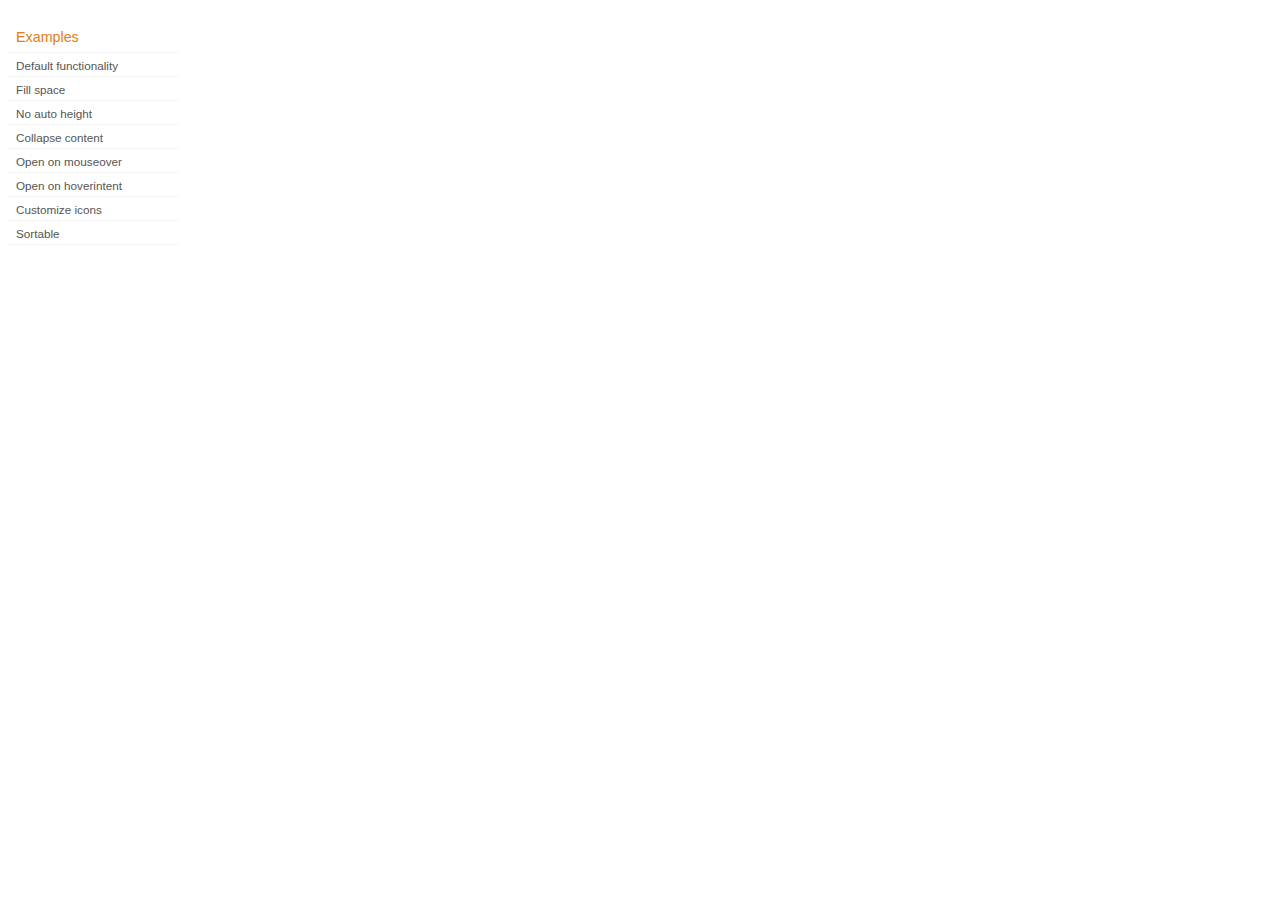
<file: Jquery-UI/development-bundle/demos/accordion/index.html>
<!DOCTYPE html>
<html lang="en">
<head>
	<meta charset="utf-8">
	<title>jQuery UI Accordion Demos</title>
	<link rel="stylesheet" href="../demos.css">
</head>
<body>

<div class="demos-nav">
	<h4>Examples</h4>
	<ul>
		<li class="demo-config-on"><a href="default.html">Default functionality</a></li>
		<li><a href="fillspace.html">Fill space</a></li>
		<li><a href="no-auto-height.html">No auto height</a></li>
		<li><a href="collapsible.html">Collapse content</a></li>
		<li><a href="mouseover.html">Open on mouseover</a></li>
		<li><a href="hoverintent.html">Open on hoverintent</a></li>
		<li><a href="custom-icons.html">Customize icons</a></li>
		<li><a href="sortable.html">Sortable</a></li>
	</ul>
</div>

</body>
</html>
</file>
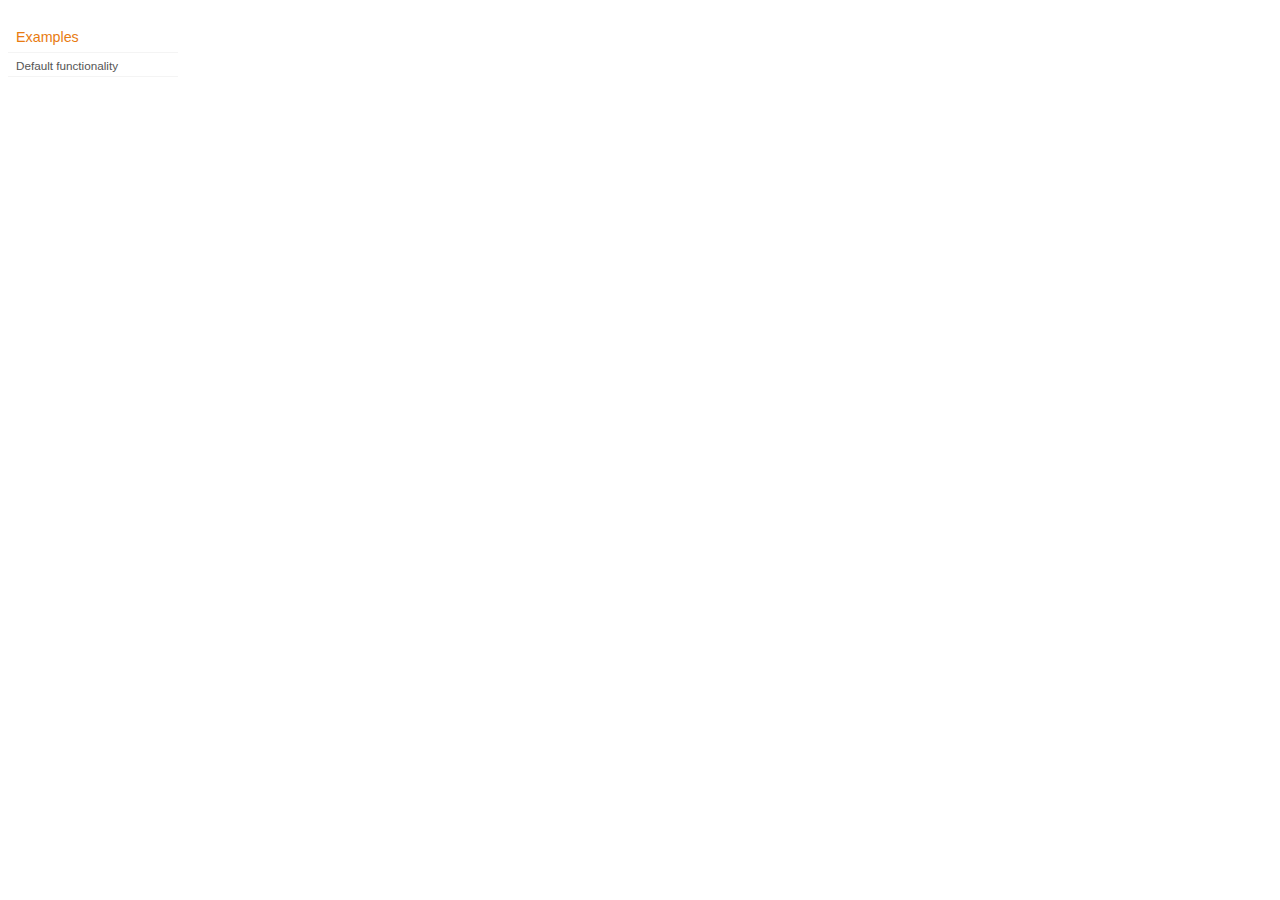
<file: Jquery-UI/development-bundle/demos/addClass/index.html>
<!DOCTYPE html>
<html lang="en">
<head>
	<meta charset="utf-8">
	<title>jQuery UI Effects Demos</title>
	<link rel="stylesheet" href="../demos.css">
</head>
<body>

<div class="demos-nav">
	<h4>Examples</h4>
	<ul>
		<li class="demo-config-on"><a href="default.html">Default functionality</a></li>
	</ul>
</div>

</body>
</html>
</file>
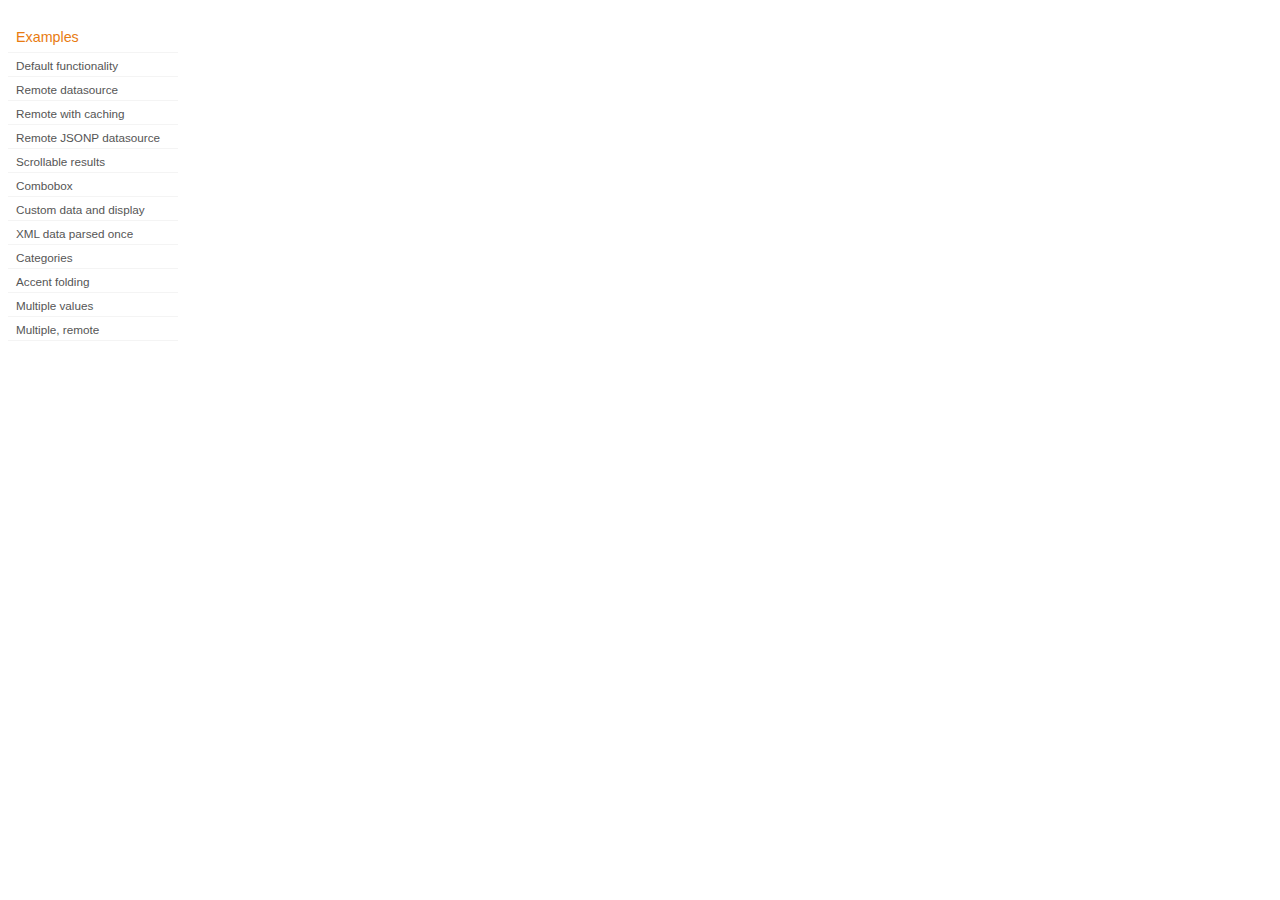
<file: Jquery-UI/development-bundle/demos/autocomplete/index.html>
<!DOCTYPE html>
<html lang="en">
<head>
	<meta charset="utf-8">
	<title>jQuery UI Autocomplete Demos</title>
	<link rel="stylesheet" href="../demos.css">
</head>
<body>
	<div class="demos-nav">
		<h4>Examples</h4>
		<ul>
			<li class="demo-config-on"><a href="default.html">Default functionality</a></li>
			<li><a href="remote.html">Remote datasource</a></li>
			<li><a href="remote-with-cache.html">Remote with caching</a></li>
			<li><a href="remote-jsonp.html">Remote JSONP datasource</a></li>
			<li><a href="maxheight.html">Scrollable results</a></li>
			<li><a href="combobox.html">Combobox</a></li>
			<li><a href="custom-data.html">Custom data and display</a></li>
			<li><a href="xml.html">XML data parsed once</a></li>
			<li><a href="categories.html">Categories</a></li>
			<li><a href="folding.html">Accent folding</a></li>
			<li><a href="multiple.html">Multiple values</a></li>
			<li><a href="multiple-remote.html">Multiple, remote</a></li>
		</ul>
	</div>
</body>
</html>
</file>
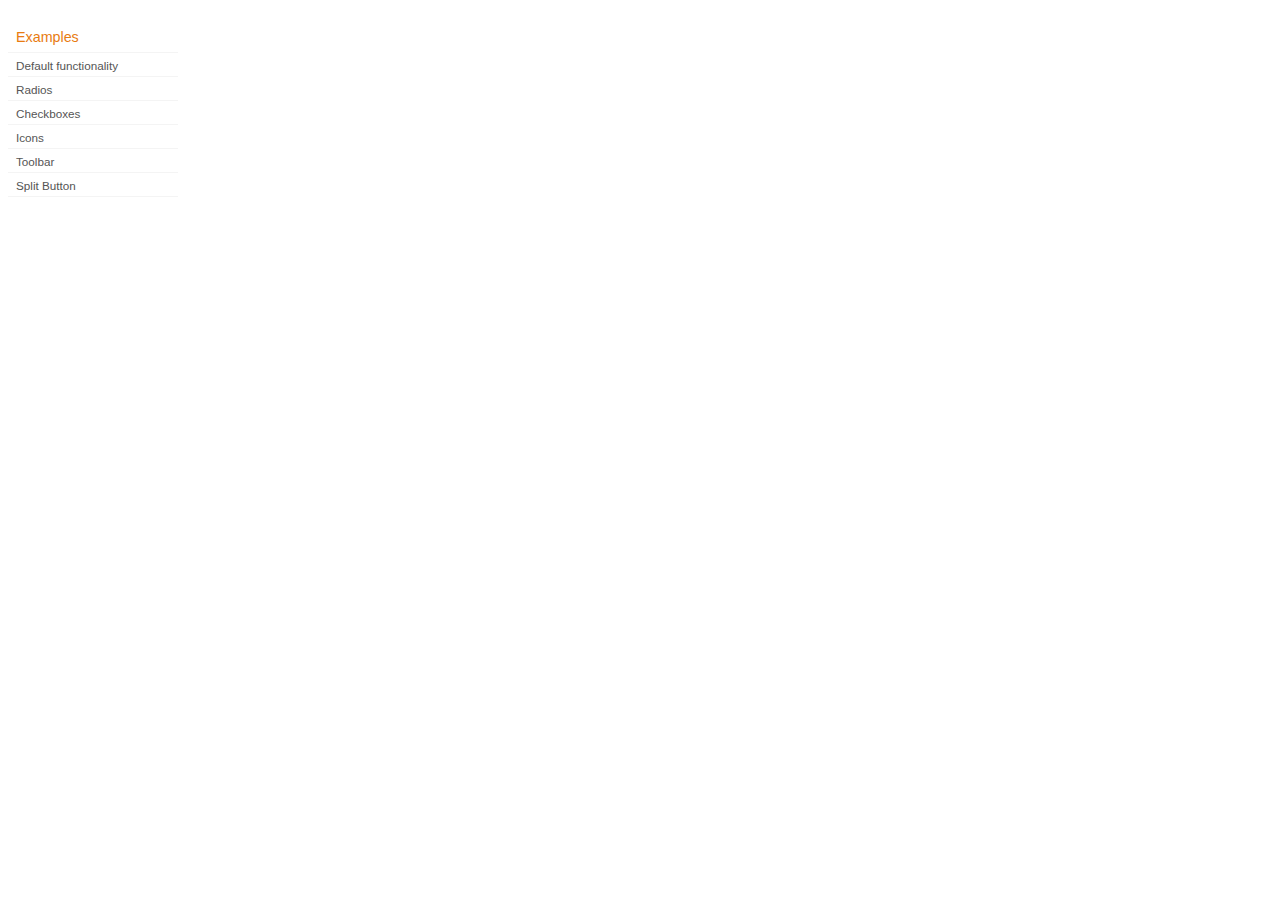
<file: Jquery-UI/development-bundle/demos/button/index.html>
<!DOCTYPE html>
<html lang="en">
<head>
	<meta charset="utf-8">
	<title>jQuery UI Button Demos</title>
	<link rel="stylesheet" href="../demos.css">
</head>
<body>

<div class="demos-nav">
	<h4>Examples</h4>
	<ul>
		<li class="demo-config-on"><a href="default.html">Default functionality</a></li>
		<li><a href="radio.html">Radios</a></li>
		<li><a href="checkbox.html">Checkboxes</a></li>
		<li><a href="icons.html">Icons</a></li>
		<li><a href="toolbar.html">Toolbar</a></li>
		<li><a href="splitbutton.html">Split Button</a></li>
	</ul>
</div>

</body>
</html>
</file>
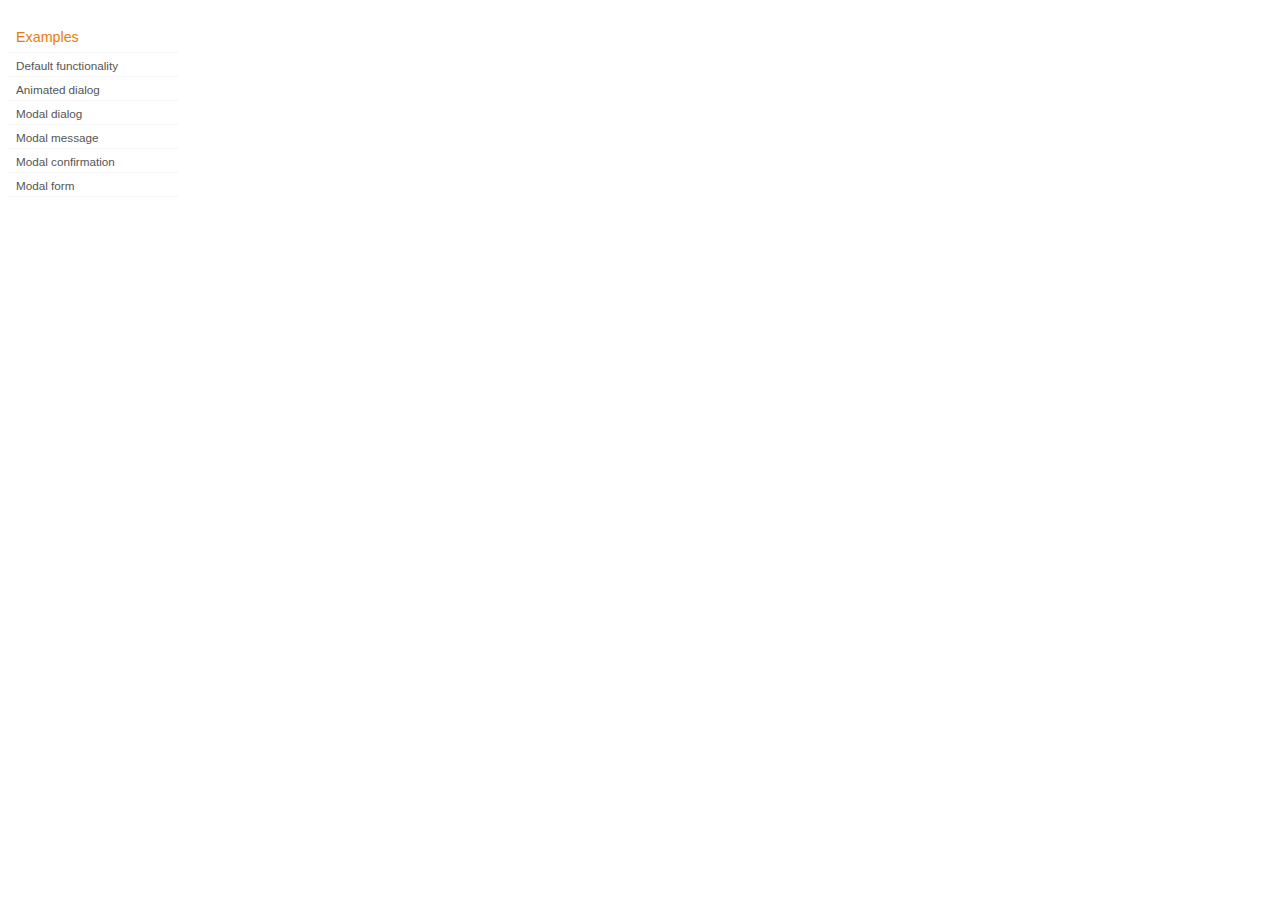
<file: Jquery-UI/development-bundle/demos/dialog/index.html>
<!DOCTYPE html>
<html lang="en">
<head>
	<meta charset="utf-8">
	<title>jQuery UI Dialog Demos</title>
	<link rel="stylesheet" href="../demos.css">
</head>
<body>

<div class="demos-nav">
	<h4>Examples</h4>
	<ul>
		<li class="demo-config-on"><a href="default.html">Default functionality</a></li>
		<li><a href="animated.html">Animated dialog</a></li>
		<li><a href="modal.html">Modal dialog</a></li>
		<li><a href="modal-message.html">Modal message</a></li>
		<li><a href="modal-confirmation.html">Modal confirmation</a></li>
		<li><a href="modal-form.html">Modal form</a></li>
	</ul>
</div>

</body>
</html>
</file>
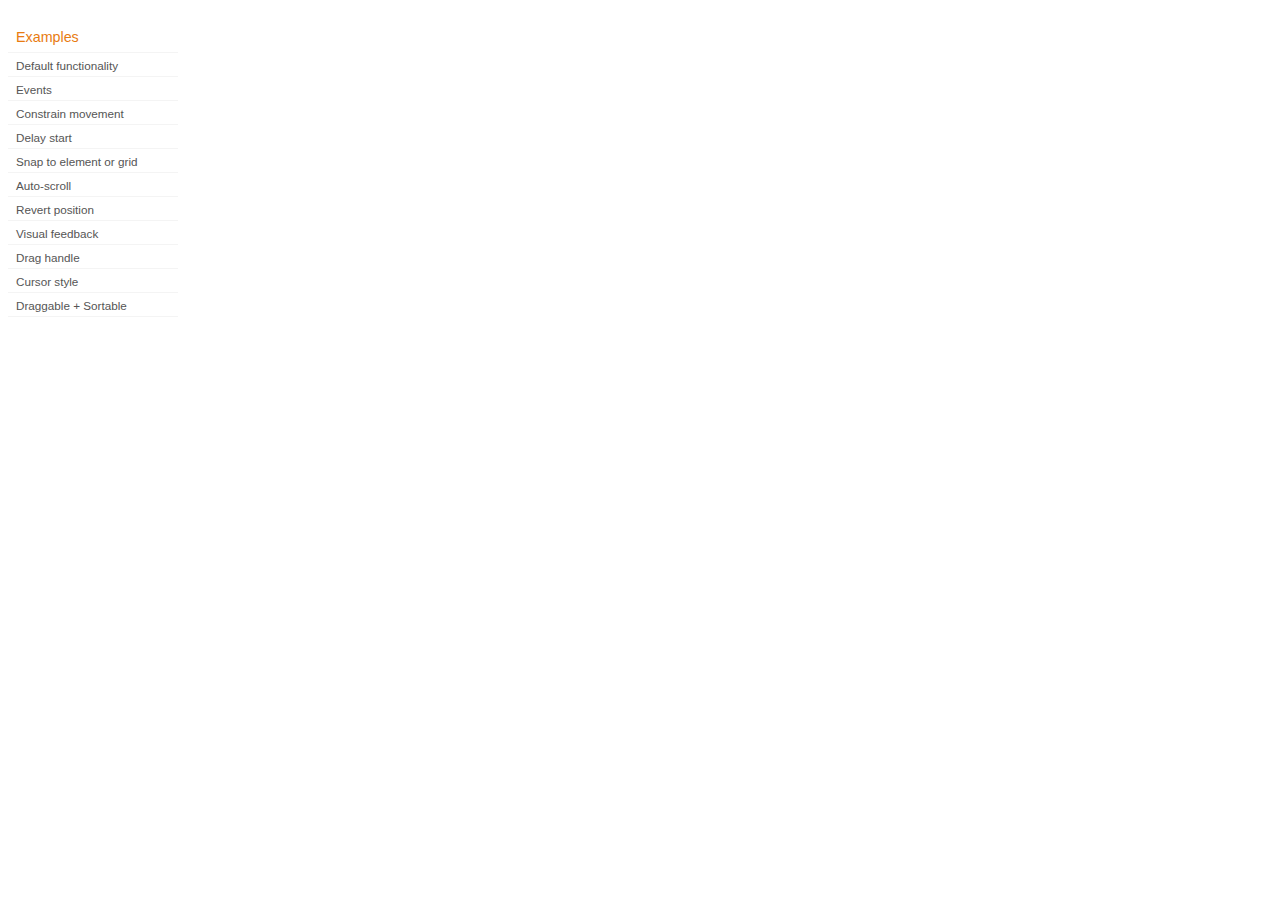
<file: Jquery-UI/development-bundle/demos/draggable/index.html>
<!DOCTYPE html>
<html lang="en">
<head>
	<meta charset="utf-8">
	<title>jQuery UI Draggable Demos</title>
	<link rel="stylesheet" href="../demos.css">
</head>
<body>

<div class="demos-nav">
	<h4>Examples</h4>
	<ul>
		<li class="demo-config-on"><a href="default.html">Default functionality</a></li>
		<li><a href="events.html">Events</a></li>
		<li><a href="constrain-movement.html">Constrain movement</a></li>
		<li><a href="delay-start.html">Delay start</a></li>
		<li><a href="snap-to.html">Snap to element or&#160;grid</a></li>
		<li><a href="scroll.html">Auto-scroll</a></li>
		<li><a href="revert.html">Revert position</a></li>
		<li><a href="visual-feedback.html">Visual feedback</a></li>
		<li><a href="handle.html">Drag handle</a></li>
		<li><a href="cursor-style.html">Cursor style</a></li>
		<li><a href="sortable.html">Draggable + Sortable</a></li>
	</ul>
</div>

</body>
</html>
</file>
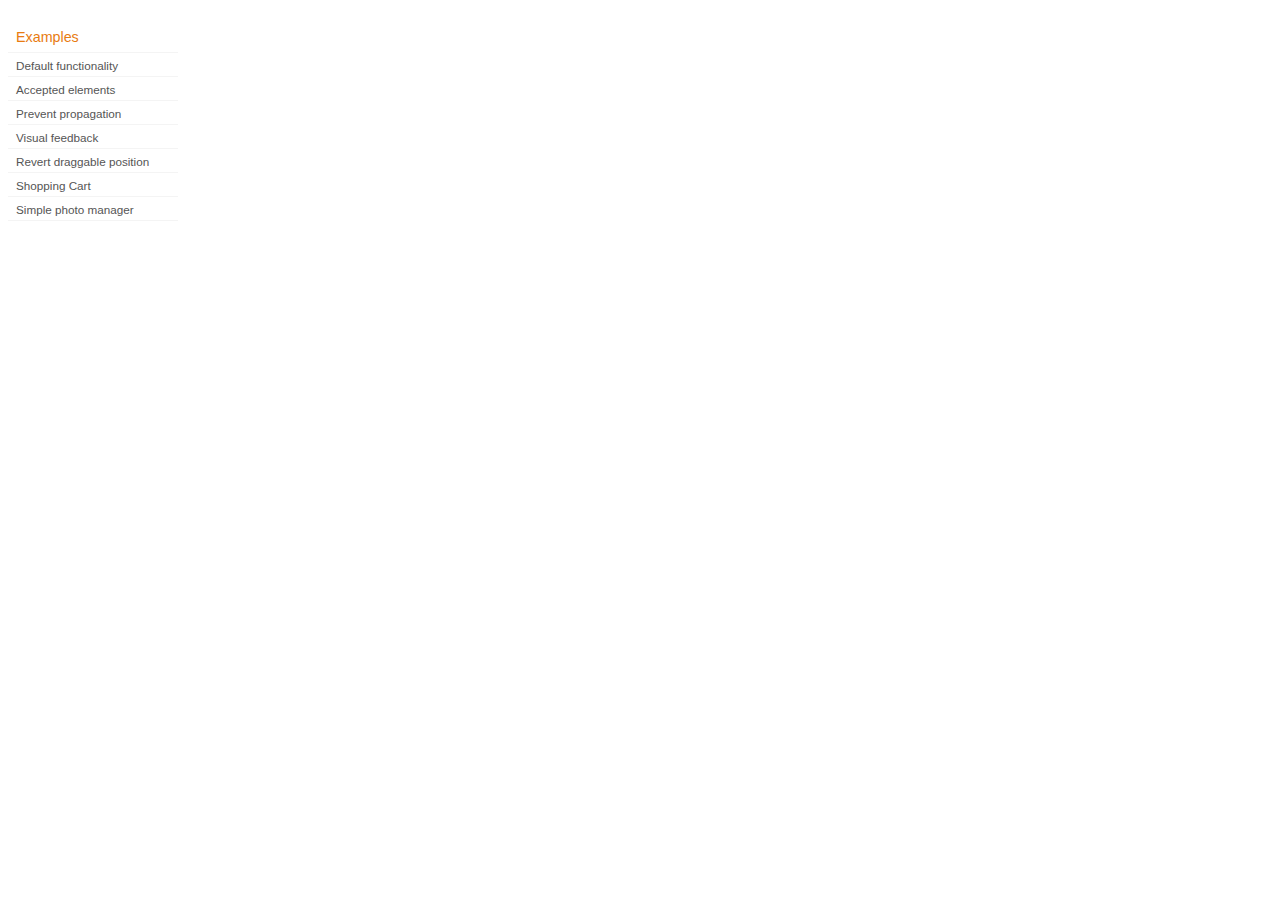
<file: Jquery-UI/development-bundle/demos/droppable/index.html>
<!DOCTYPE html>
<html lang="en">
<head>
	<meta charset="utf-8">
	<title>jQuery UI Droppable Demos</title>
	<link rel="stylesheet" href="../demos.css">
</head>
<body>

<div class="demos-nav">
	<h4>Examples</h4>
	<ul>
		<li class="demo-config-on"><a href="default.html">Default functionality</a></li>
		<li><a href="accepted-elements.html">Accepted elements</a></li>
		<li><a href="propagation.html">Prevent propagation</a></li>
		<li><a href="visual-feedback.html">Visual feedback</a></li>
		<li><a href="revert.html">Revert draggable position</a></li>
		<li><a href="shopping-cart.html">Shopping Cart</a></li>
		<li><a href="photo-manager.html">Simple photo manager</a></li>
	</ul>
</div>

</body>
</html>
</file>
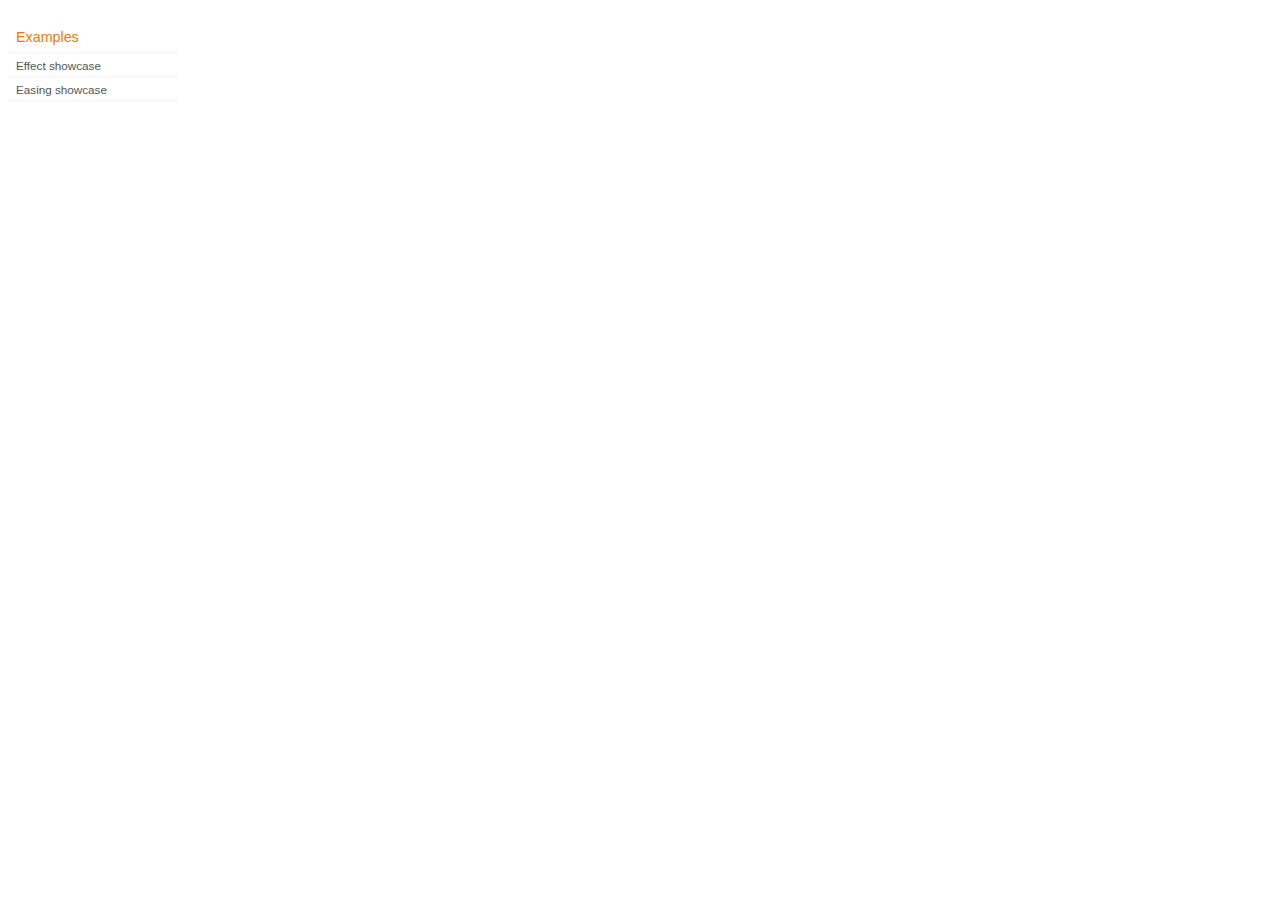
<file: Jquery-UI/development-bundle/demos/effect/index.html>
<!DOCTYPE html>
<html lang="en">
<head>
	<meta charset="utf-8">
	<title>jQuery UI Effects Demos</title>
	<link rel="stylesheet" href="../demos.css">
</head>
<body>

<div class="demos-nav">
	<h4>Examples</h4>
	<ul>
		<li class="demo-config-on"><a href="default.html">Effect showcase</a></li>
		<li><a href="easing.html">Easing showcase</a></li>
	</ul>
</div>

</body>
</html>
</file>
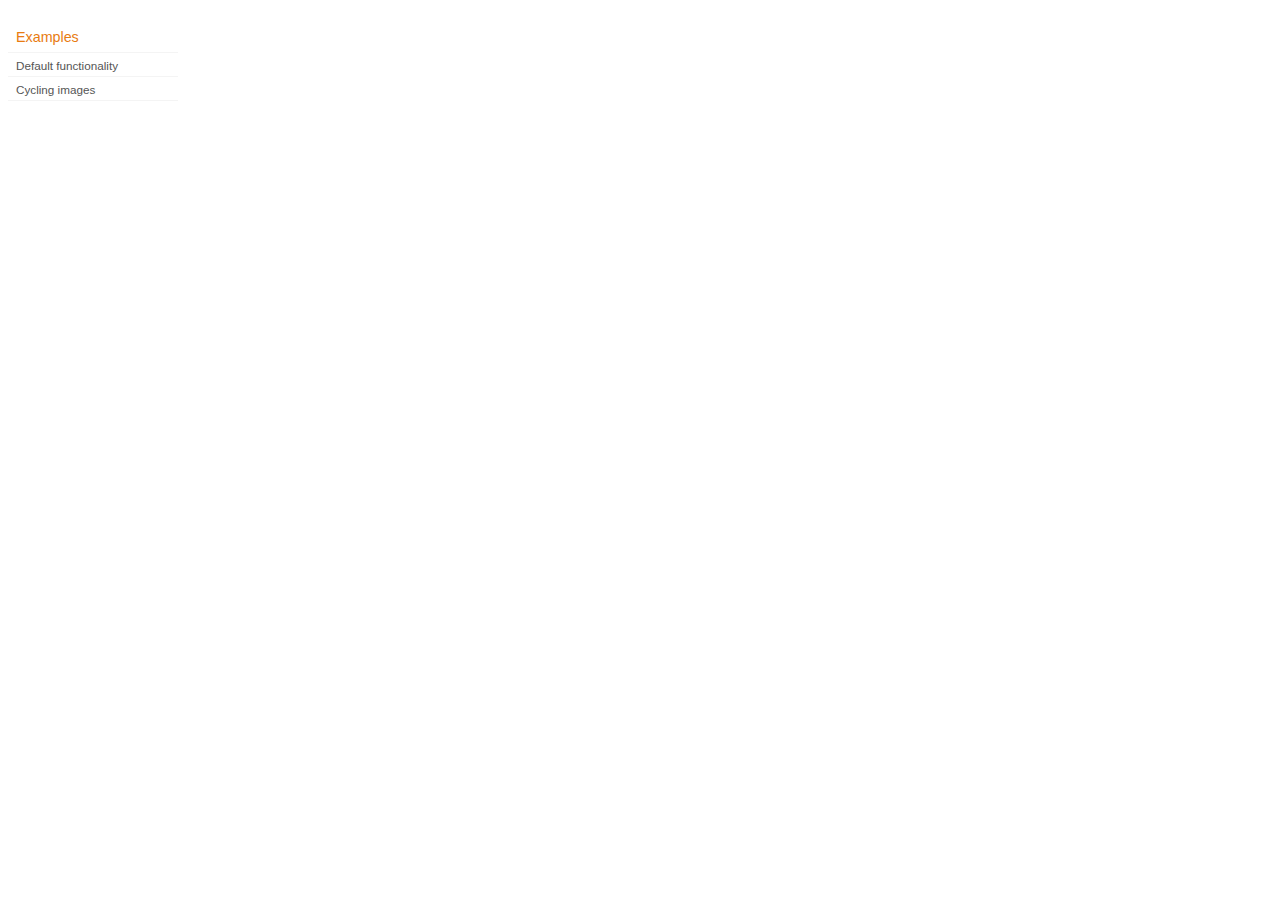
<file: Jquery-UI/development-bundle/demos/position/index.html>
<!DOCTYPE html>
<html lang="en">
<head>
	<meta charset="utf-8">
	<title>jQuery UI Position Demo</title>
	<link rel="stylesheet" href="../demos.css">
</head>
<body>

<div class="demos-nav">
	<h4>Examples</h4>
	<ul>
		<li class="demo-config-on"><a href="default.html">Default functionality</a></li>
		<li><a href="cycler.html">Cycling images</a></li>
	</ul>
</div>

</body>
</html>
</file>
<file: css/ui.spinner.css>
.ui-spinner {position: relative}
.ui-spinner-buttons {position: absolute}
.ui-spinner-button {overflow: hidden}
</file>
<file: css/highlight.css>
div.highlight { 
	background:#FFFFFF;
	border:1px solid #E0E0E0;
	font-family:"Courier New",Courier,monospace;
	overflow: hidden;
}
div.highlight pre{
	width: 100%;
	overflow: auto;
	padding:0;
	margin:0;
	font-size:13px;
	clear: both;
}

/* tabs */
div.highlight ul.tabs {
	overflow: hidden;
	padding: 5px 0 5px 0;
	margin: 0;
	list-style: none;
	border-bottom: 1px solid #E0E0E0;
	width: 100%;
}
div.highlight ul.tabs li {
	padding: 0;
	margin: 0 5px;
	float: left;
	background: none;
	border-bottom: 1px dashed #CCC;
	line-height:1.0em;
	color: #CCC;
	cursor: pointer;
}
div.highlight ul.tabs li.active {
	border-bottom: none;
	cursor: default;
}

/* pre */
div.highlight pre.code ol {
	margin: 0;
	padding:0 0 0 45px;
	background:#e7e5dc; 
}
div.highlight pre.code ul {
	margin: 0;
	padding:0;	
}
div.highlight pre.code ol li,
div.highlight pre.code ul li {
	padding:0 0 0 5px;
	border-left:3px solid #CCC;
	background:#F8F8F8;
}
div.highlight pre.code ul li {
	border-left:none;
}
div.highlight pre.code ol li.even,
div.highlight pre.code ul li.even {
	background-color:#FFFFFF;
}
div.highlight pre.source {
	display: none;
	padding:0 0 0 5px;
}

/* highligting */
pre.code .str { 
	color: #080; 
}
pre.code .kwd,
pre.code .kwd span { 
	color: #070;
}
pre.code .com,
pre.code .com span { 
	color:#080;
	font-style: italic;
	font-weight: normal; 
}
pre.code .typ { 
	color: #606; 
}
pre.code .lit { 
	color: #066;
}
pre.code .pun { 
	color: #660; }
pre.code .pln { 
	color: #000; 
}
pre.code .tag { 
	color: #008;
	font-weight: bold;  
} 
pre.code .atn { 
	color: #606; 
}
pre.code .atv { 
	color: #080; 
}
pre.code .dec { 
	color: #606; 
}
pre.code .fnc,
pre.code .fnc span { 
	color: #00b; 
}

/* css */
.css pre.code .kwd,
.css pre.code .kwd span { 
	color: #008;
	font-weight: bold; 
}
/* php */
.php pre.code .str,
.php pre.code .str span { 
	color: #d00; 
}
.php pre.code .var,
.php pre.code .var span { 
	color: #00b; 
}
.php pre.code .com,
.php pre.code .com span { 
	color:#ff8000;
	font-style: italic;
	font-weight: normal; 
}
</file>
<file: css/estilo.css>
*{
	margin: 0px;
	padding: 0px;
	border: 0px;
	font-family: Verdana, Geneva, sans-serif;
	font-size:12px;
	color: #333333;
}
html{
	height:100%;
}
body {
	height:100%;
	background: #debe64 url(fibre-bg.png);
}
h2{
	display: block;
	text-align: center;
	text-shadow: 2px 2px 0 rgba(0, 0, 0, .1);
	font-family: Rokkitt, Arial, Helvetica, sans-serif;
	color: #033E6B;
	font-size: 16px;
}

.campo {
	display: block; 
	margin: 2px auto;
}

.campo label {
	display: inline; 
	width: 110px; 
	float: left; 
	border-bottom:  1px dotted #A6C9E2;
}
.campo input {
	display: inline;  
	border-bottom:  1px dotted #A6C9E2;
}

#main{
	margin: 0px auto;
	width: 90%;
	height: 100%;
	border-left: 4px solid #0B61A4;
	border-right: 4px solid #0B61A4;
	background-color: #DDD;
}
#layer{
	width: 29%;
	float: left; 
}
#codigo{
	height:400px;
	overflow-y:scroll;
}
#visualizador{
	margin: 0 auto 10px auto;
	width: 70%;
	height: 400px;
	min-width: 400px; 
	float: right; 
}
#control_temp{
	margin: 10px auto;
	width: 260px;
}
</file>
<file: Jquery-UI/development-bundle/demos/demos.css>
body {
	font-size: 62.5%;
}

table {
	font-size: 1em;
}

/* Site
   -------------------------------- */

body {
	font-family: "Trebuchet MS", "Helvetica", "Arial",  "Verdana", "sans-serif";
}

/* Layout
   -------------------------------- */

.layout-grid {
	width: 960px;
}

.layout-grid td {
	vertical-align: top;
}

.layout-grid td.left-nav {
	width: 140px;
}

.layout-grid td.normal {
	border-left: 1px solid #eee;
	padding: 20px 24px;
	font-family: "Trebuchet MS", "Helvetica", "Arial",  "Verdana", "sans-serif";
}

.layout-grid td.demos {
	background: url('/images/demos_bg.jpg') no-repeat;
	height: 337px;
	overflow: hidden;
}

/* Normal
   -------------------------------- */

.normal h3,
.normal h4 {
	margin: 0;
	font-weight: normal;
}

.normal h3 {
	padding: 0 0 9px;
	font-size: 1.8em;
}

.normal h4 {
	padding-bottom: 21px;
	border-bottom: 1px dashed #999;
	font-size: 1.2em;
	font-weight: bold;
}

.normal p {
	font-size: 1.2em;
}

/* Demos */

.demos-nav, .demos-nav dt, .demos-nav dd, .demos-nav ul, .demos-nav li {
	margin: 0;
	padding: 0
}

.demos-nav {
	float: left;
	width: 170px;
	font-size: 1.3em;
}

.demos-nav dt,
.demos-nav h4 {
	margin: 0;
	padding: 0;
	font: normal 1.1em "Trebuchet MS", "Helvetica", "Arial",  "Verdana", "sans-serif";
	color: #e87b10;
}

.demos-nav dt,
.demos-nav h4 {
	margin-top: 1.5em;
	margin-bottom: 0;
	padding-left: 8px;
	padding-bottom:5px;
	line-height: 1.2em;
	border-bottom: 1px solid #F4F4F4;
}

.demos-nav dd a,
.demos-nav li a {
	border-bottom: 1px solid #F4F4F4;
	display:block;
	padding: 4px 3px 4px 8px;
	font-size: 90%;
	text-decoration: none;
	color: #555 ;
	margin:2px 0;
	height:13px;
}

.demos-nav dd a:hover,
.demos-nav dd a:focus,
.demos-nav dd a:hover,
.demos-nav dd a:focus {
	background: #f3f3f3;
	color:#000;
	-moz-border-radius: 5px; -webkit-border-radius: 5px;
}
 .demos-nav dd a.selected {
	background: #555;
	color:#ffffff;
	-moz-border-radius: 5px; -webkit-border-radius: 5px;
}


/* new styles for demo pages, added by Filament 12.29.08
eventually we should convert the font sizes to ems -- using px for now to minimize style conflicts
*/

.normal h3.demo-header { font-size:32px; padding:0 0 5px; border-bottom:1px solid #eee; text-transform: capitalize; }
.normal h4.demo-subheader { font-size:10px; text-transform: uppercase; color:#999; padding:8px 0 3px; border:0; margin:0; }
.normal a:link,
.normal a:visited { color:#1b75bb; text-decoration:none; }
.normal a:hover,
.normal a:active { color:#0b559b; }

#demo-config { padding:20px 0 0; }

#demo-frame { float:left; width:540px; height:380px; border:1px solid #ddd; overflow: auto; position: relative; }
#demo-frame h3, #demo-frame h4 { padding: 0; font-weight: bold; font-size: 1em; }

#demo-config-menu { float:right; width:180px;  }
#demo-config-menu h4 { font-size:13px; color:#666; font-weight:normal; border:0; padding-left:18px; }

#demo-config-menu ul { list-style: none; padding: 0; margin: 0; }

#demo-config-menu li { font-size:12px; padding:0 0 0 10px; margin:3px 0; zoom: 1; }

#demo-config-menu li a:link,
#demo-config-menu li a:visited { display:block; padding:1px 8px 4px; border-bottom:1px dotted #b3b3b3; }
* html #demo-config-menu li a:link,
* html #demo-config-menu li a:visited { padding:1px 8px 2px; }
#demo-config-menu li a:hover,
#demo-config-menu li a:active { background-color:#f6f6f6; }

#demo-config-menu li.demo-config-on { background: url(images/demo-config-on-tile.gif) repeat-x left center; }

#demo-config-menu li.demo-config-on a:link,
#demo-config-menu li.demo-config-on a:visited,
#demo-config-menu li.demo-config-on a:hover,
#demo-config-menu li.demo-config-on a:active { background: url(images/demo-config-on.gif) no-repeat left; padding-left:18px; color:#fff; border:0; margin-left:-10px; margin-top: 0px; margin-bottom: 0px; }

#demo-source, #demo-notes {
	clear: both;
	padding: 20px 0 0;
	font-size: 1.3em;
}

#demo-notes { width:520px; color:#333; font-size: 1em; }
#demo-notes p code, .demo-description p code { padding: 0; font-weight: bold; }
#demo-source pre, #demo-source code { padding: 0; }
code, pre { padding:8px 0 8px 20px ; font-size: 1.2em; line-height:130%;  }

#demo-source a:link,
#demo-source a:visited,
#demo-source a:hover,
#demo-source a:active { font-size:12px; padding-left:13px; background-position: left center; background-repeat: no-repeat; }

#demo-source a.source-open:link,
#demo-source a.source-open:visited,
#demo-source a.source-open:hover,
#demo-source a.source-open:active { background-image: url(images/demo-spindown-open.gif); }

#demo-source a.source-closed:link,
#demo-source a.source-closed:visited,
#demo-source a.source-closed:hover,
#demo-source a.source-closed:active { background-image: url(images/demo-spindown-closed.gif); }

div.demo {
	padding:12px;
	font-family: "Trebuchet MS", "Arial", "Helvetica", "Verdana", "sans-serif";
}

div.demo h3.docs { clear:left; font-size:12px; font-weight:normal; padding:0 0 1em; margin:0; }

div.demo-description {
	clear:both;
	padding:12px;
	font-family: "Trebuchet MS", "Arial", "Helvetica", "Verdana", "sans-serif";
	font-size: 1.3em;
	line-height: 1.4em;
}

.ui-draggable, .ui-droppable {
	background-position: top left;
}

.left-nav .demos-nav {
	padding-right: 10px;
}

#demo-link { font-size:11px;  padding-top: 6px; clear: both; overflow: hidden; }
#demo-link a span.ui-icon { float:left; margin-right:3px; }

/* Component containers
----------------------------------*/
#widget-docs .ui-widget { font-family: Trebuchet MS,Verdana,Arial,sans-serif; font-size: 1em; }
#widget-docs .ui-widget input, #widget-docs .ui-widget select, #widget-docs .ui-widget textarea, #widget-docs .ui-widget button { font-family: Trebuchet MS,Verdana,Arial,sans-serif; font-size: 1em; }
#widget-docs .ui-widget-header { border: 1px solid #ffffff; background: #464646 url(images/464646_40x100_textures_01_flat_100.png) 50% 50% repeat-x; color: #ffffff; font-weight: bold; }
#widget-docs .ui-widget-header a { color: #ffffff; }
#widget-docs .ui-widget-content { border: 1px solid #ffffff; background: #ffffff url(images/ffffff_40x100_textures_01_flat_75.png) 50% 50% repeat-x; color: #222222; }
#widget-docs .ui-widget-content a { color: #222222; }

/* Interaction states
----------------------------------*/
#widget-docs .ui-state-default, #widget-docs .ui-widget-content #widget-docs .ui-state-default { border: 1px solid #666666; background: #555555 url(images/555555_40x100_textures_03_highlight_soft_75.png) 50% 50% repeat-x; font-weight: normal; color: #ffffff; outline: none; }
#widget-docs .ui-state-default a { color: #ffffff; text-decoration: none; outline: none; }
#widget-docs .ui-state-hover, #widget-docs .ui-widget-content #widget-docs .ui-state-hover, #widget-docs .ui-state-focus, #widget-docs .ui-widget-content #widget-docs .ui-state-focus { border: 1px solid #666666; background: #444444 url(images/444444_40x100_textures_03_highlight_soft_60.png) 50% 50% repeat-x; font-weight: normal; color: #ffffff; outline: none; }
#widget-docs .ui-state-hover a { color: #ffffff; text-decoration: none; outline: none; }
#widget-docs .ui-state-active, #widget-docs .ui-widget-content #widget-docs .ui-state-active { border: 1px solid #666666; background: #ffffff url(images/ffffff_40x100_textures_01_flat_65.png) 50% 50% repeat-x; font-weight: normal; color: #F6921E; outline: none; }
#widget-docs .ui-state-active a { color: #F6921E; outline: none; text-decoration: none; }

/* Interaction Cues
----------------------------------*/
#widget-docs .ui-state-highlight, #widget-docs .ui-widget-content #widget-docs .ui-state-highlight {border: 1px solid #fcefa1; background: #fbf9ee url(images/fbf9ee_40x100_textures_02_glass_55.png) 50% 50% repeat-x; color: #363636; }
#widget-docs .ui-state-error, #widget-docs .ui-widget-content #widget-docs .ui-state-error {border: 1px solid #cd0a0a; background: #fef1ec url(images/fef1ec_40x100_textures_05_inset_soft_95.png) 50% bottom repeat-x; color: #cd0a0a; }
#widget-docs .ui-state-error-text, #widget-docs .ui-widget-content #widget-docs .ui-state-error-text { color: #cd0a0a; }
#widget-docs .ui-state-disabled, #widget-docs .ui-widget-content #widget-docs .ui-state-disabled { opacity: .35; filter:Alpha(Opacity=35); background-image: none; }
#widget-docs .ui-priority-primary, #widget-docs .ui-widget-content #widget-docs .ui-priority-primary { font-weight: bold; }
#widget-docs .ui-priority-secondary, #widget-docs .ui-widget-content #widget-docs .ui-priority-secondary { opacity: .7; filter:Alpha(Opacity=70); font-weight: normal; }

/* Icons
----------------------------------*/

/* states and images */
#demo-frame-wrapper .ui-icon, #widget-docs .ui-icon { width: 16px; height: 16px; background-image: url(images/222222_256x240_icons_icons.png); }
#widget-docs .ui-widget-content .ui-icon {background-image: url(images/222222_256x240_icons_icons.png); }
#widget-docs .ui-widget-header .ui-icon {background-image: url(images/222222_256x240_icons_icons.png); }
#widget-docs .ui-state-default .ui-icon { background-image: url(images/888888_256x240_icons_icons.png); }
#widget-docs .ui-state-hover .ui-icon, #widget-docs .ui-state-focus .ui-icon {background-image: url(images/454545_256x240_icons_icons.png); }
#widget-docs .ui-state-active .ui-icon {background-image: url(images/454545_256x240_icons_icons.png); }
#widget-docs .ui-state-highlight .ui-icon {background-image: url(images/2e83ff_256x240_icons_icons.png); }
#widget-docs .ui-state-error .ui-icon, #widget-docs .ui-state-error-text .ui-icon {background-image: url(images/cd0a0a_256x240_icons_icons.png); }


/* Misc visuals
----------------------------------*/

/* Corner radius */
#widget-docs .ui-corner-tl { -moz-border-radius-topleft: 4px; -webkit-border-top-left-radius: 4px; }
#widget-docs .ui-corner-tr { -moz-border-radius-topright: 4px; -webkit-border-top-right-radius: 4px; }
#widget-docs .ui-corner-bl { -moz-border-radius-bottomleft: 4px; -webkit-border-bottom-left-radius: 4px; }
#widget-docs .ui-corner-br { -moz-border-radius-bottomright: 4px; -webkit-border-bottom-right-radius: 4px; }
#widget-docs .ui-corner-top { -moz-border-radius-topleft: 4px; -webkit-border-top-left-radius: 4px; -moz-border-radius-topright: 4px; -webkit-border-top-right-radius: 4px; }
#widget-docs .ui-corner-bottom { -moz-border-radius-bottomleft: 4px; -webkit-border-bottom-left-radius: 4px; -moz-border-radius-bottomright: 4px; -webkit-border-bottom-right-radius: 4px; }
#widget-docs .ui-corner-right {  -moz-border-radius-topright: 4px; -webkit-border-top-right-radius: 4px; -moz-border-radius-bottomright: 4px; -webkit-border-bottom-right-radius: 4px; }
#widget-docs .ui-corner-left { -moz-border-radius-topleft: 4px; -webkit-border-top-left-radius: 4px; -moz-border-radius-bottomleft: 4px; -webkit-border-bottom-left-radius: 4px; }
#widget-docs .ui-corner-all { -moz-border-radius: 4px; -webkit-border-radius: 4px; }

/* Overlays */
#widget-docs .ui-widget-overlay { background: #aaaaaa url(images/aaaaaa_40x100_textures_01_flat_0.png) 50% 50% repeat-x; opacity: .30;filter:Alpha(Opacity=30); }
#widget-docs .ui-widget-shadow { margin: -8px 0 0 -8px; padding: 8px; background: #aaaaaa url(images/aaaaaa_40x100_textures_01_flat_0.png) 50% 50% repeat-x; opacity: .30;filter:Alpha(Opacity=30); -moz-border-radius: 8px; -webkit-border-radius: 8px; }

/*
----------------------------------*/

#widget-docs { margin:20px 0 0; border: none; }

#widget-docs h2, #widget-docs h3, #widget-docs h4, #widget-docs p, #widget-docs ul, #widget-docs code { margin:0; padding:0; }
#widget-docs code { display:block; color:#444; font-size:.9em; margin:0 0 1em; }
#widget-docs code strong { color:#000; }
#widget-docs p { margin:0 3em 1.2em 0; }
#widget-docs p.intro { font-size:13px; color:#666; line-height:1.3; }
#widget-docs ul { list-style-type: none; }

#widget-docs h2 { font-size:16px; margin:1.2em 0 .5em; }
#widget-docs h3 { font-size:14px; color:#e6820E; margin:1.5em 0 .5em; }
.normal #widget-docs h4 { font-size:12px; color:#000; border:0; margin:0 0 .5em; }

#docs-overview-main { width:400px; }
#docs-overview-sidebar { float:right; width:200px; }
#docs-overview-sidebar a span { color:#666; }
#widget-docs #docs-overview-main p { margin-right:0; }
#widget-docs #docs-overview-sidebar h4 { padding-left:0; }

.docs-list-header { float:left; width:100%; margin:10px 0 0; border-bottom:1px solid #eee; }
#widget-docs .docs-list-header h2 { float:left; margin:0; }
#widget-docs .docs-list-header p { float:right; margin:5px 0; font-size:11px; }

.docs-list { float:left; width:100%; padding:0 0 10px; }
.docs-list .param-header { float:left; clear:left; width:100%; padding:8px 0; border-top:1px solid #eee; }
#widget-docs .param-header h3, #widget-docs .param-header p { margin:0; float:left; }
#widget-docs .param-header h3 { width:50%; }
#widget-docs .param-header h3 span { background: url(images/demo-spindown-closed.gif) no-repeat left; padding-left:13px; }
#widget-docs .param-open .param-header h3 span { background: url(images/demo-spindown-open.gif) no-repeat left; }
#widget-docs .param-header p { width:24%; }
#widget-docs .param-header p.param-type span { background: url(images/icon-docs-info.gif) no-repeat left; cursor:pointer; border-bottom:1px dashed #ccc; padding-left:15px; }

.param-details { padding-left:13px; }
.param-args { margin:0 0 1.5em; border-top:1px dotted #ccc;}
.param-args td { padding:3px 30px 3px 5px; border-bottom:1px dotted #ccc;  }


/* overrides for ui-tab styles */
#widget-docs ul.ui-tabs-nav { padding:0 0 0 8px; }
#widget-docs .ui-tabs-nav li { margin:5px 5px 0 0; }

#widget-docs .ui-tabs-nav li a:link,
#widget-docs .ui-tabs-nav li a:visited,
#widget-docs .ui-tabs-nav li a:hover,
#widget-docs .ui-tabs-nav li a:active { font-size:14px; padding:4px 1.2em 3px; color:#fff; }

#widget-docs .ui-tabs-nav li.ui-tabs-selected a:link,
#widget-docs .ui-tabs-nav li.ui-tabs-selected a:visited,
#widget-docs .ui-tabs-nav li.ui-tabs-selected a:hover,
#widget-docs .ui-tabs-nav li.ui-tabs-selected a:active { color:#e6820E; }

#widget-docs .ui-tabs-panel { padding:20px 9px; font-size:12px; line-height:1.4; color:#000; }

#widget-docs .ui-widget-content a:link,
#widget-docs .ui-widget-content a:visited { color:#1b75bb; text-decoration:none; }
#widget-docs .ui-widget-content a:hover,
#widget-docs .ui-widget-content a:active { color:#0b559b; }
</file>
